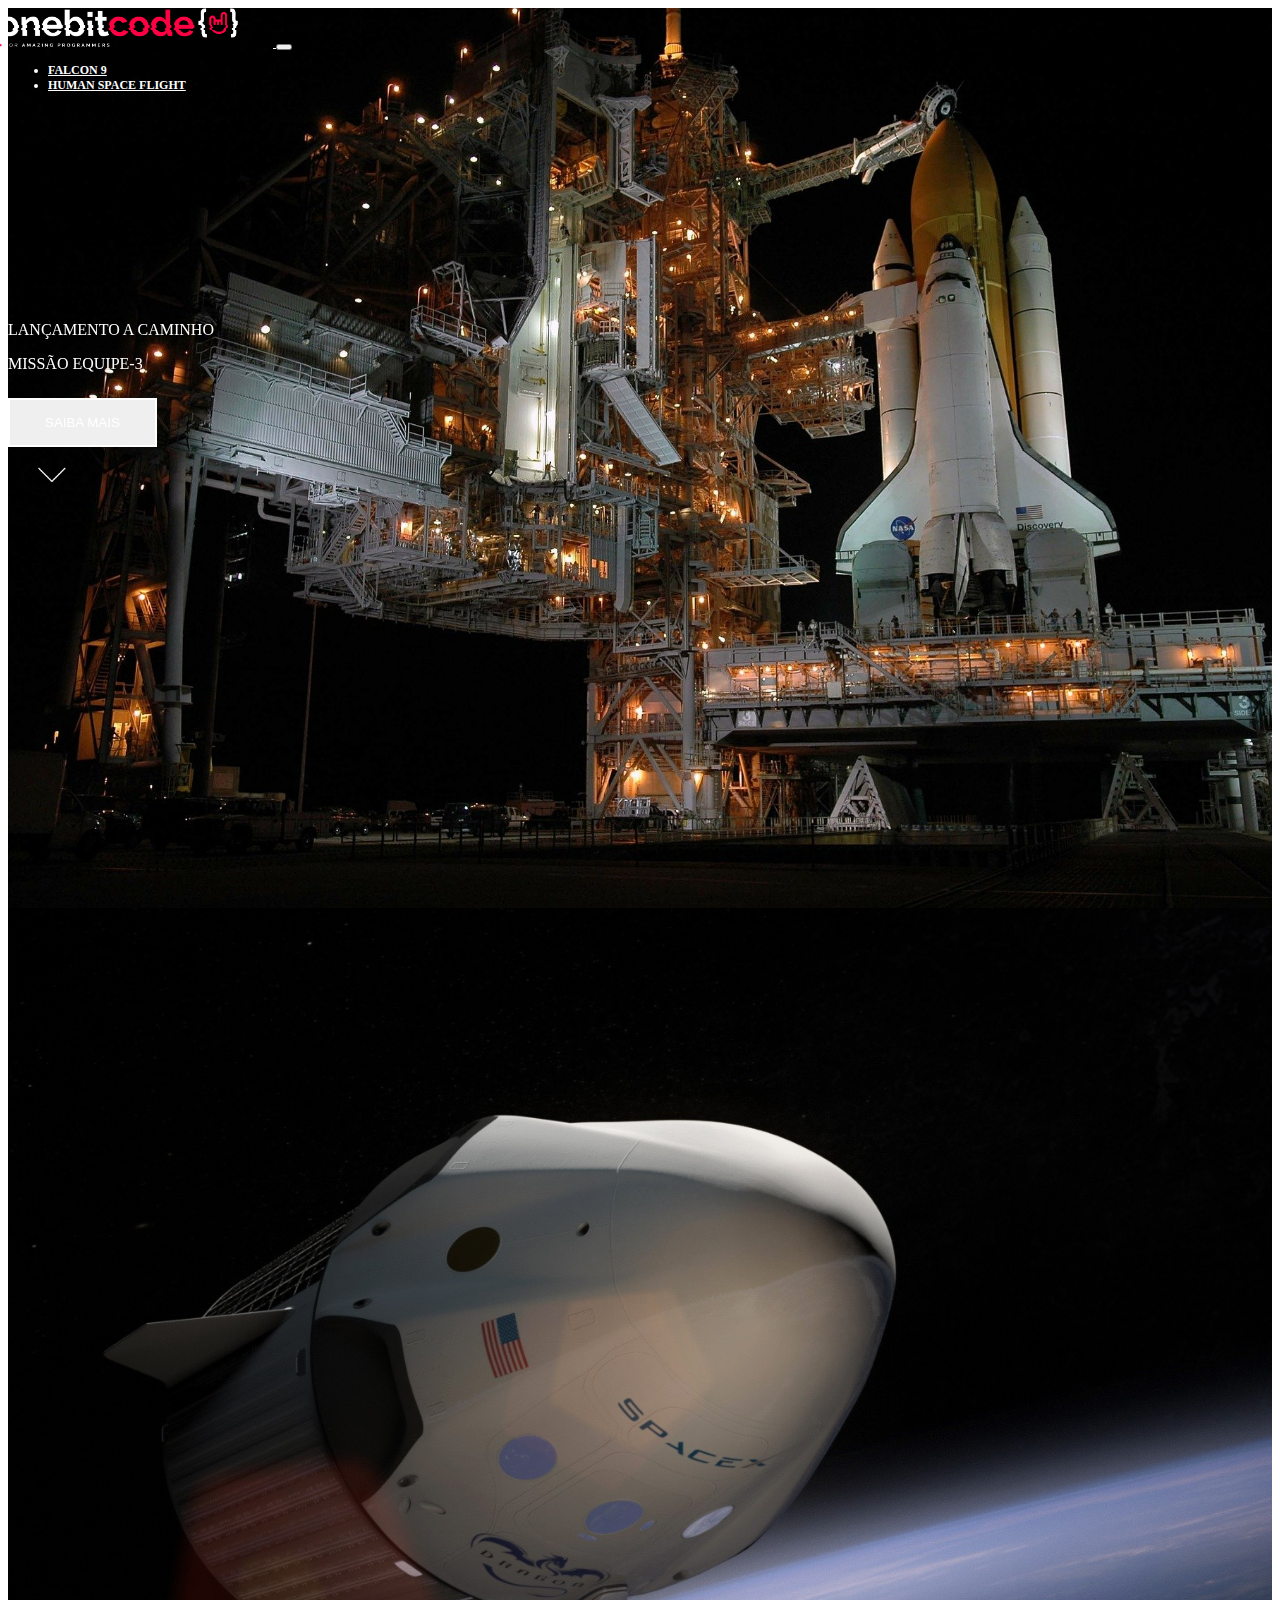
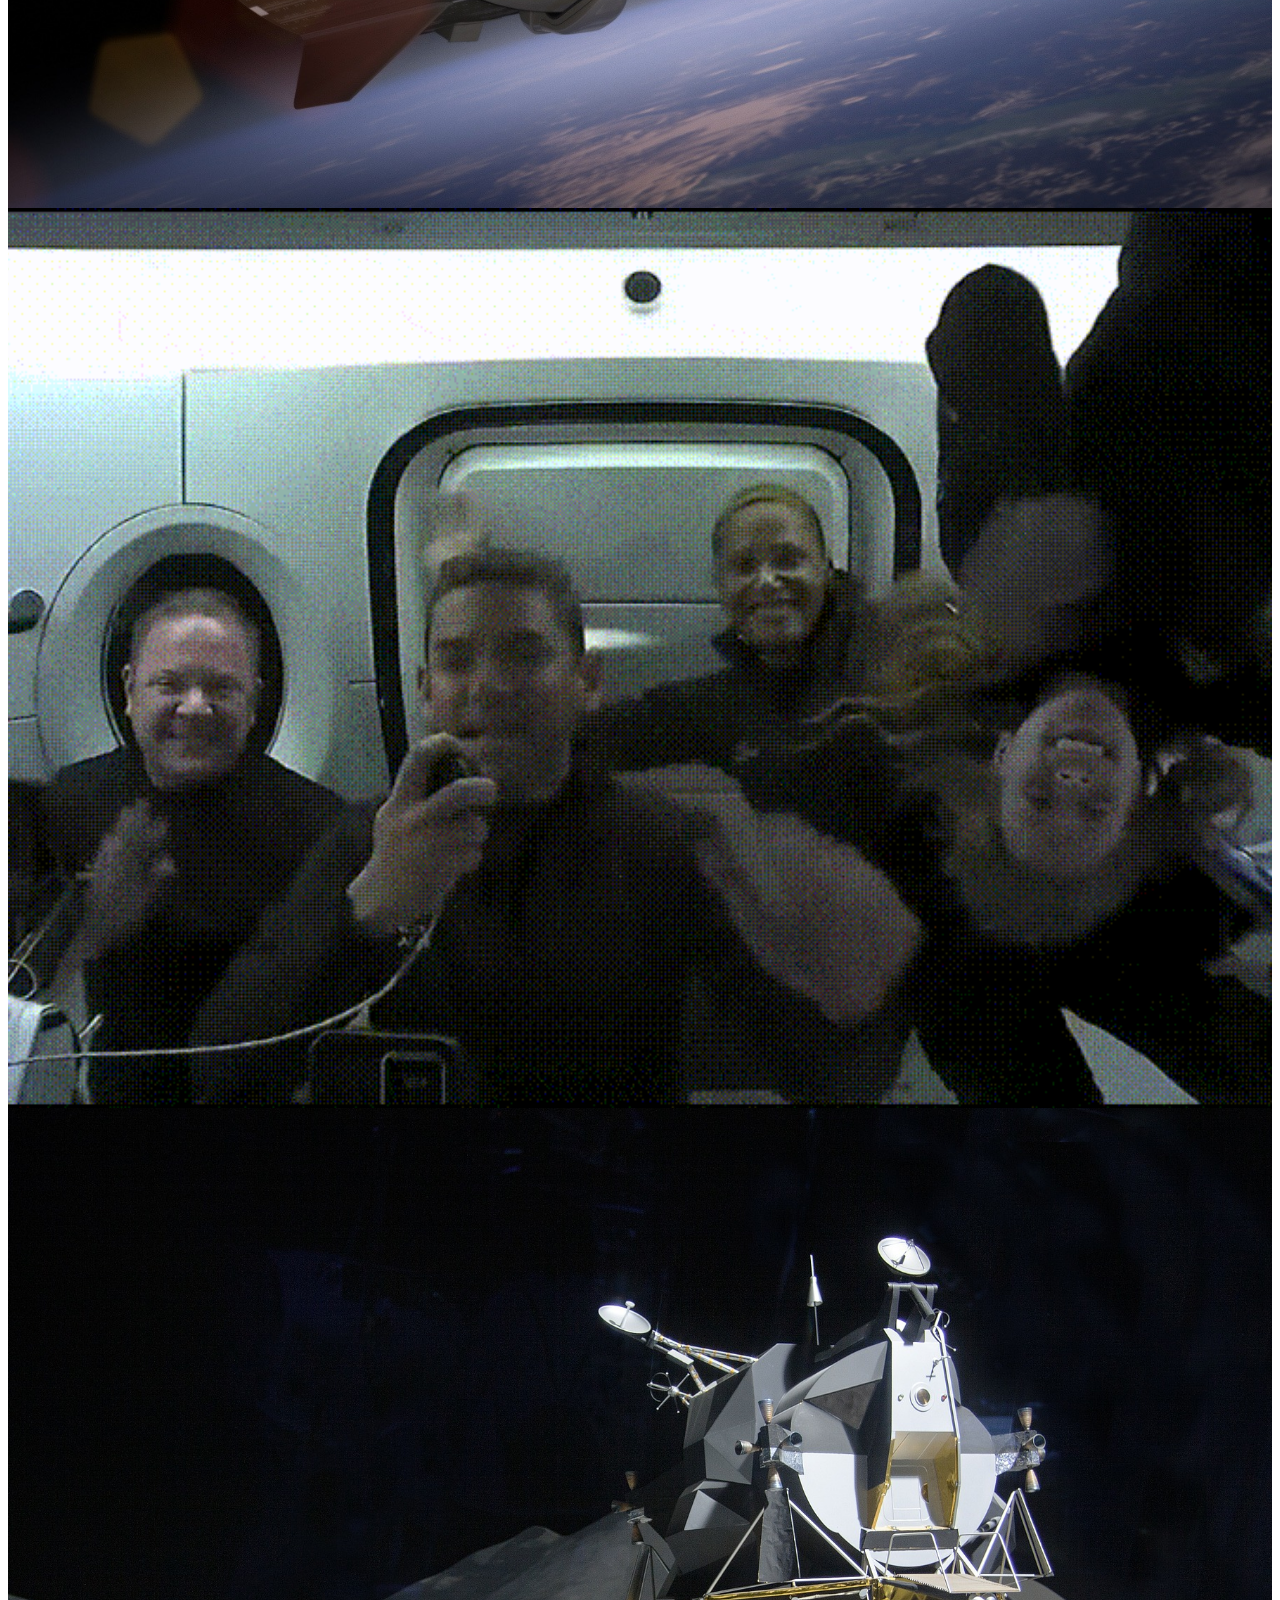
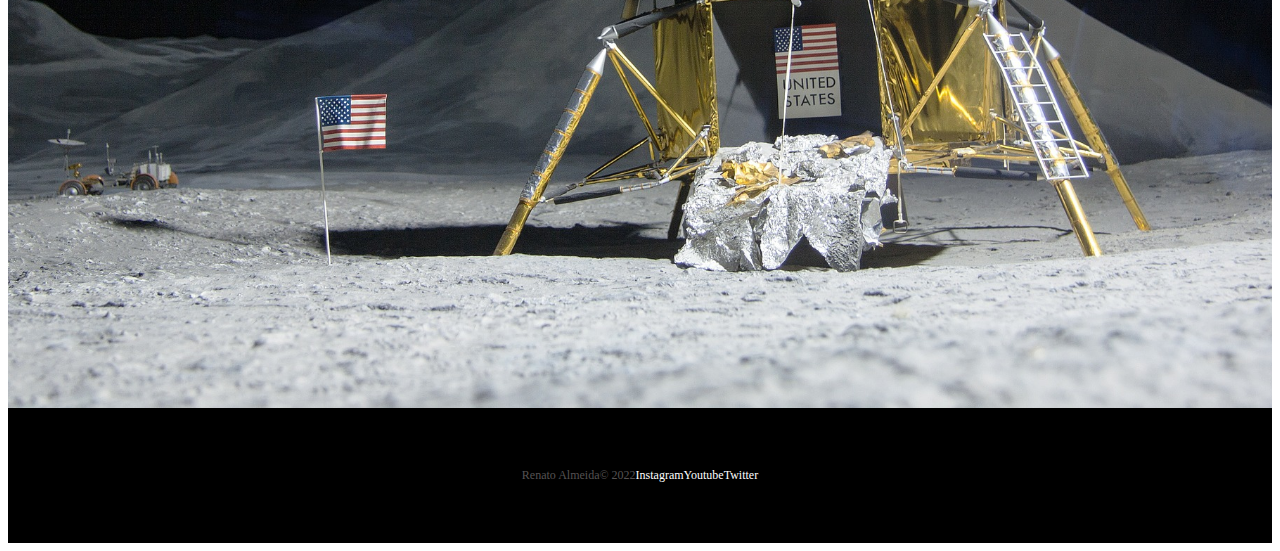
<file: projeto_final/index.html>
<!DOCTYPE html>
<html lang="pt-br">

<head>
  <meta charset="UTF-8">
  <meta http-equiv="X-UA-Compatible" content="IE=edge">
  <meta name="viewport" content="width=device-width, initial-scale=1.0">

  <!-- Bootstrap css -->
  <link href="https://cdn.jsdelivr.net/npm/bootstrap@5.1.3/dist/css/bootstrap.min.css" rel="stylesheet"
    integrity="sha384-1BmE4kWBq78iYhFldvKuhfTAU6auU8tT94WrHftjDbrCEXSU1oBoqyl2QvZ6jIW3" crossorigin="anonymous">

  <!-- Lib Text css-->
  <link rel="stylesheet" href="https://unpkg.com/aos@next/dist/aos.css" />

  <!-- Favicon -->
  <link rel="shortcut icon" href="./src/img/favicon.png" type="image/x-icon">

  <!-- CSS -->
  <link rel="stylesheet" href="./css/style.css">

  <title>Projeto OnebitX - Falcon9</title>
</head>

<body>

  <div class="container-fluid container00 container01">
    <div class="container">
      <header class="header">
        <nav class="navbar navbar-expand-lg navbar-dark bg-transparent pt-4">
          <div class="container-fluid">
            <a class="navbar-brand" href="./index.html">
              <img src="./src/img/logo-obc-2021-darkbg.png" alt="logoOneBitCode" class="logoPc">
            </a>
            <button class="navbar-toggler" type="button" data-bs-toggle="collapse" data-bs-target="#navbarNav"
              aria-controls="navbarNav" aria-expanded="false" aria-label="Toggle navigation">
              <span class="navbar-toggler-icon"></span>
            </button>
            <div class="collapse navbar-collapse" id="navbarNav">
              <ul class="navbar-nav">
                <li class="nav-item">
                  <a class="nav-link active" aria-current="page" href="./falcon9.html" id="navItem">FALCON 9</a>
                </li>
                <li class="nav-item">
                  <a class="nav-link active" href="./humanSpace.html" id="navItem">HUMAN SPACE FLIGHT</a>
                </li>
              </ul>
            </div>
          </div>
        </nav>
      </header>
    </div>

    <div class="container titlePadding" data-aos="fade-up" data-aos-duration="1500">
      <p class="h5" id="launchComing">LANÇAMENTO A CAMINHO</p>

      <p class="h1 mediumTitle">MISSÃO EQUIPE-3</p>

      <button type="button" id="button" class="btn btn-outline-light mt-5">SAIBA MAIS</button>

      <div class="container text-center">
        <img src="./src/img/home/arrowDown.gif" alt="arrow down" class="arrowDown">
      </div>
    </div>
  </div>

  <div class="container-fluid container00 container02">
    <div class="container titlePadding" data-aos="fade-right" data-aos-duration="1500">
      <p class="h5" id="launchComing">MISSÃO CONCLUÍDA</p>

      <p class="h1 shortTitle">MISSÃO EQUIPE-2 RETORNOU PARA A TERRA</p>

      <button type="button" id="button" class="btn btn-outline-light mt-5">SAIBA MAIS</button>
    </div>

  </div>

  <div class="container-fluid container00 container03">
    <div class="container titlePadding" data-aos="fade-down" data-aos-duration="1500">
      <p class="h5" id="launchComing">MISSÃO CONCLUÍDA</p>

      <p class="h1 shortTitle">DRAGON RETORNOU PARA A TERRA</p>

      <button type="button" id="button" class="btn btn-outline-light mt-5">SAIBA MAIS</button>
    </div>

  </div>

  <div class="container-fluid container00 container04">
    <div class="container titlePadding" data-aos="fade-down-right" data-aos-duration="1500">
      <p class="h1 mediumTitle">STARSHIP POUSA ASTRONAUTAS DA NASA NA LUA</p>

      <button type="button" id="button" class="btn btn-outline-light mt-5">SAIBA MAIS</button>
    </div>

  </div>

  <footer class="container-fluid footer">
    <span class="me-4 copyRCA">Renato Almeida&copy; 2022</span>
    <a href="https://www.instagram.com/renatomocano" target="blank" class="me-4">Instagram</a>
    <a href="https://https://www.youtube.com/channel/UCLMmzzvyZ35fTzHtnWIivVg" target="blank" class="me-4">Youtube</a>
    <a href="https://https://twitter.com/mocanoplays" target="blank">Twitter</a>
  </footer>

  <!-- Bootstrap JS -->
  <script src="https://cdn.jsdelivr.net/npm/bootstrap@5.1.3/dist/js/bootstrap.bundle.min.js"
    integrity="sha384-ka7Sk0Gln4gmtz2MlQnikT1wXgYsOg+OMhuP+IlRH9sENBO0LRn5q+8nbTov4+1p"
    crossorigin="anonymous"></script>

  <!-- Lib Text Script -->
  <script src="https://unpkg.com/aos@next/dist/aos.js"></script>
  <script>
    AOS.init();
  </script>
</body>

</html>
</file>
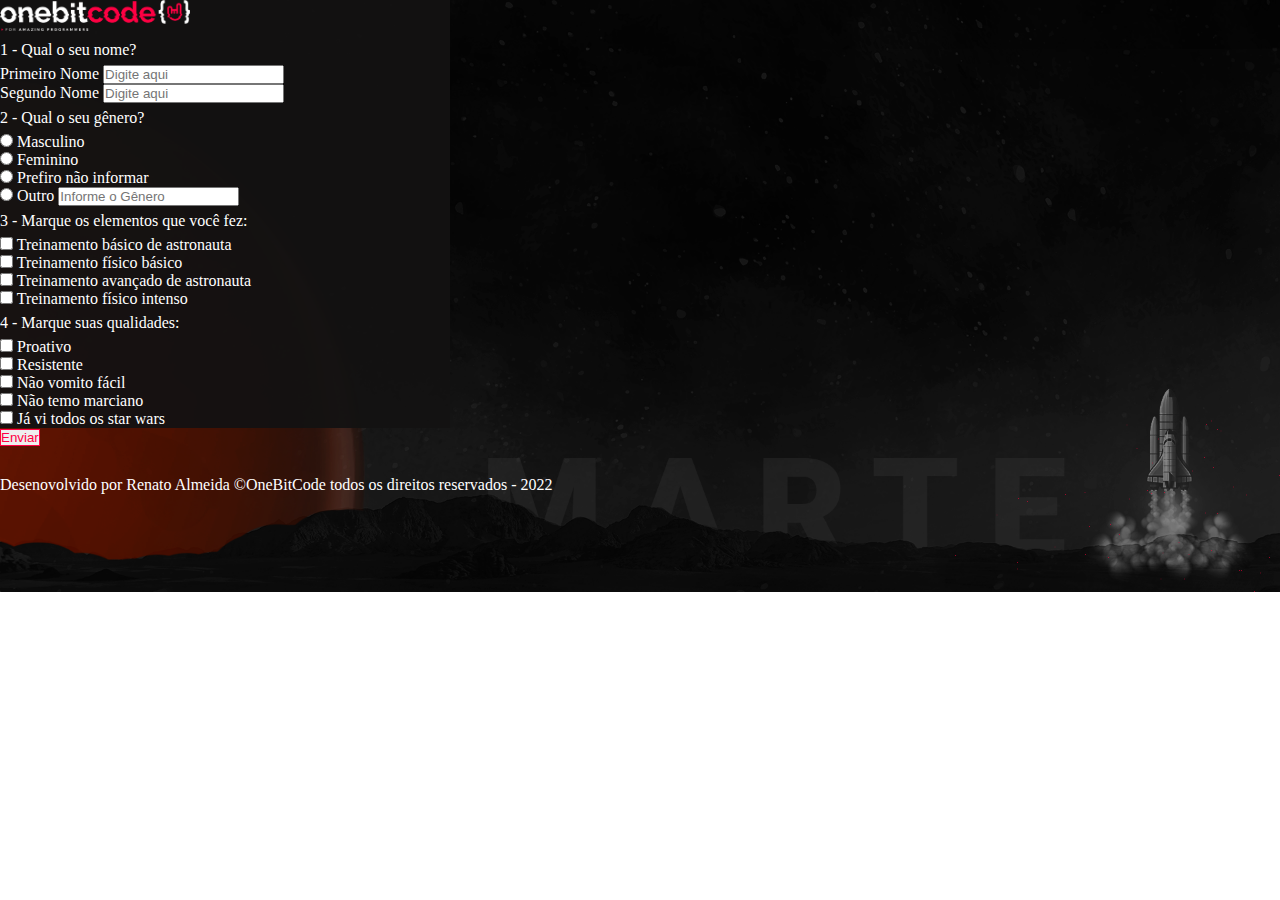
<file: exercicios/exercicio1/index.html>
<!DOCTYPE html>
<html lang="pt-br">

<head>
  <meta charset="UTF-8">
  <meta http-equiv="X-UA-Compatible" content="IE=edge">
  <meta name="viewport" content="width=device-width, initial-scale=1.0">
  <title>Exercício 1 - Landing Page</title>

  <!-- CSS Bootstrap  -->
  <link href="https://cdn.jsdelivr.net/npm/bootstrap@5.1.3/dist/css/bootstrap.min.css" rel="stylesheet"
    integrity="sha384-1BmE4kWBq78iYhFldvKuhfTAU6auU8tT94WrHftjDbrCEXSU1oBoqyl2QvZ6jIW3" crossorigin="anonymous">

  <!-- Style CSS  -->
  <link rel="stylesheet" href="./css/style.css">

  <!-- Favicon  -->
  <link rel="shortcut icon" href="./src/img/FAVICON-SPACEX.png type=" image/x-icon">

</head>

<body class="py-5" background="./src/img/backgroundLp.png">
  <div class="container px-4 container1">

    <!-- Logo  -->
    <div class="text-center">
      <img class="img-fluid topLogo mt-4 mb-3" src="./src/img/logoOneBitDark.png" alt="Logotipo">
    </div>

    <p class="paragraph">1 - Qual o seu nome?</p>

    <div class="input-group mb-3">
      <span class="input-group-text" id="basic-addon1">Primeiro Nome</span>
      <input type="text" class="form-control" placeholder="Digite aqui" aria-label="Username"
        aria-describedby="basic-addon1">
    </div>
    <div class="input-group mb-3">
      <span class="input-group-text" id="basic-addon1">Segundo Nome</span>
      <input type="text" class="form-control" placeholder="Digite aqui" aria-label="Username"
        aria-describedby="basic-addon1">
    </div>

    <p class="mt-3 paragraph">2 - Qual o seu gênero?</p>

    <div class="form-check">
      <input type="radio" class="form-check-input" name="flexRadioDefault" id="flexRadioDefault1">
      <label for="flexRadioDefault1" class="form-check-label">Masculino</label>
    </div>
    <div class="form-check">
      <input type="radio" class="form-check-input" name="flexRadioDefault" id="flexRadioDefault2">
      <label for="flexRadioDefault2" class="form-check-label">Feminino</label>
    </div>
    <div class="form-check">
      <input type="radio" class="form-check-input" name="flexRadioDefault" id="flexRadioDefault3">
      <label for="flexRadioDefault3" class="form-check-label">Prefiro não informar</label>
    </div>
    <div class="form-check">
      <input type="radio" class="form-check-input" name="flexRadioDefault" id="flexRadioDefault4">
      <label for="flexRadioDefault4" class="form-check-label">Outro</label>
      <input type="text" class="form-control" placeholder="Informe o Gênero" aria-label="Gender"
        aria-describedby="basic-addon1">
    </div>

    <p class="mt-3 paragraph">3 - Marque os elementos que você fez:</p>
    <div class="form-check form-switch">
      <input class="form-check-input" type="checkbox" role="switch" id="flexSwitchCheckDefault">
      <label class="form-check-label" for="flexSwitchCheckDefault">Treinamento básico de astronauta</label>
    </div>
    <div class="form-check form-switch">
      <input class="form-check-input" type="checkbox" role="switch" id="flexSwitchCheckDefault">
      <label class="form-check-label" for="flexSwitchCheckDefault">Treinamento físico básico</label>
    </div>
    <div class="form-check form-switch">
      <input class="form-check-input" type="checkbox" role="switch" id="flexSwitchCheckDefault">
      <label class="form-check-label" for="flexSwitchCheckDefault">Treinamento avançado de astronauta</label>
    </div>
    <div class="form-check form-switch">
      <input class="form-check-input" type="checkbox" role="switch" id="flexSwitchCheckDefault">
      <label class="form-check-label" for="flexSwitchCheckDefault">Treinamento físico intenso</label>
    </div>

    <p class="mt-3 paragraph">4 - Marque suas qualidades:</p>
    <div class="form-check form-check-inline">
      <input class="form-check-input" type="checkbox" id="inlineCheckbox1" value="option1">
      <label class="form-check-label" for="inlineCheckbox1">Proativo</label>
    </div>
    <div class="form-check form-check-inline">
      <input class="form-check-input" type="checkbox" id="inlineCheckbox2" value="option2">
      <label class="form-check-label" for="inlineCheckbox2">Resistente</label>
    </div>
    <div class="form-check form-check-inline">
      <input class="form-check-input" type="checkbox" id="inlineCheckbox2" value="option3">
      <label class="form-check-label" for="inlineCheckbox2">Não vomito fácil</label>
    </div>
    <div class="form-check form-check-inline">
      <input class="form-check-input" type="checkbox" id="inlineCheckbox2" value="option4">
      <label class="form-check-label" for="inlineCheckbox2">Não temo marciano</label>
    </div>
    <div class="form-check form-check-inline mb-3">
      <input class="form-check-input" type="checkbox" id="inlineCheckbox2" value="option5">
      <label class="form-check-label" for="inlineCheckbox2">Já vi todos os star wars</label>
    </div>
  </div>


  <div class="text-center">
    <button type="button" class="btn btn-outline-danger mt-3 mb-3 btnSend">Enviar</button>
  </div>

  <div class="container text-center footer">
    <p>Desenovolvido por Renato Almeida &copy;OneBitCode todos os direitos reservados - 2022</p>
  </div>

  <!-- JS Bootstrap -->
  <script src="https://cdn.jsdelivr.net/npm/bootstrap@5.1.3/dist/js/bootstrap.bundle.min.js"
    integrity="sha384-ka7Sk0Gln4gmtz2MlQnikT1wXgYsOg+OMhuP+IlRH9sENBO0LRn5q+8nbTov4+1p"
    crossorigin="anonymous"></script>
</body>

</html>
</file>
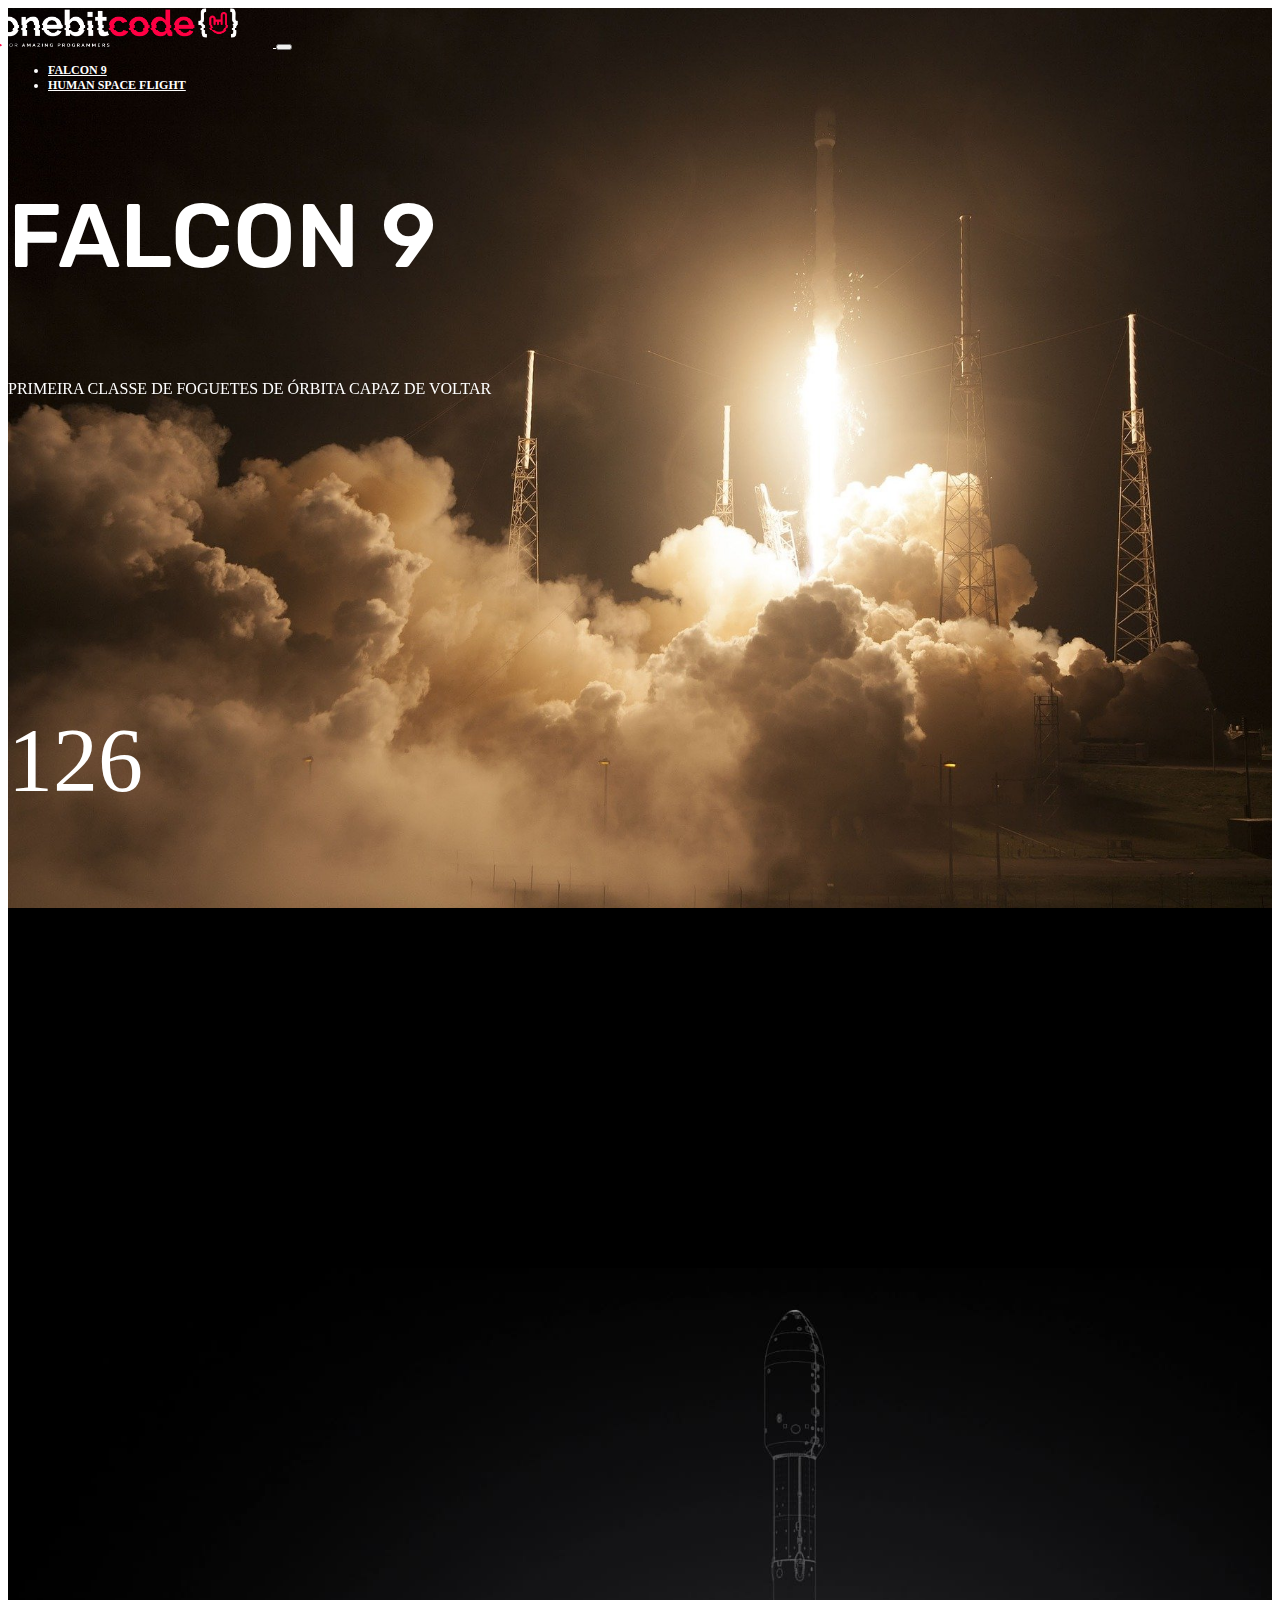
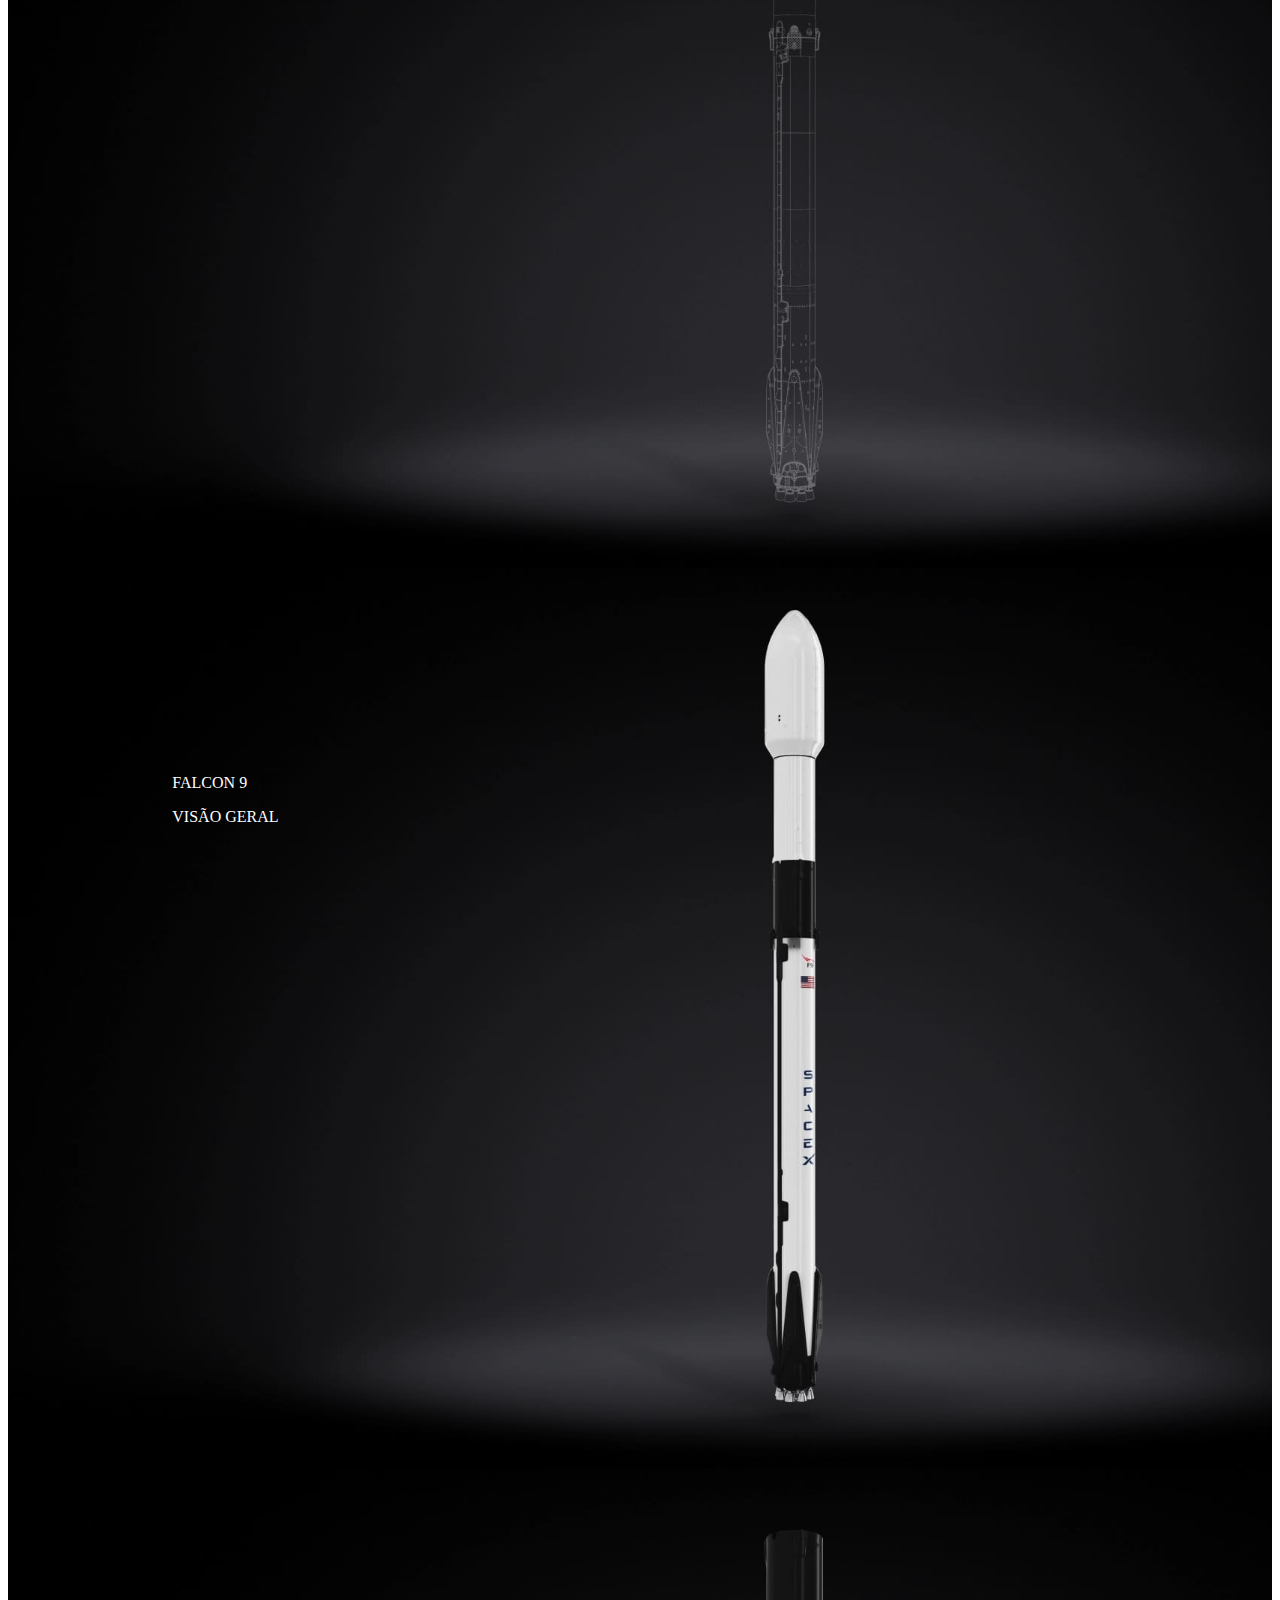
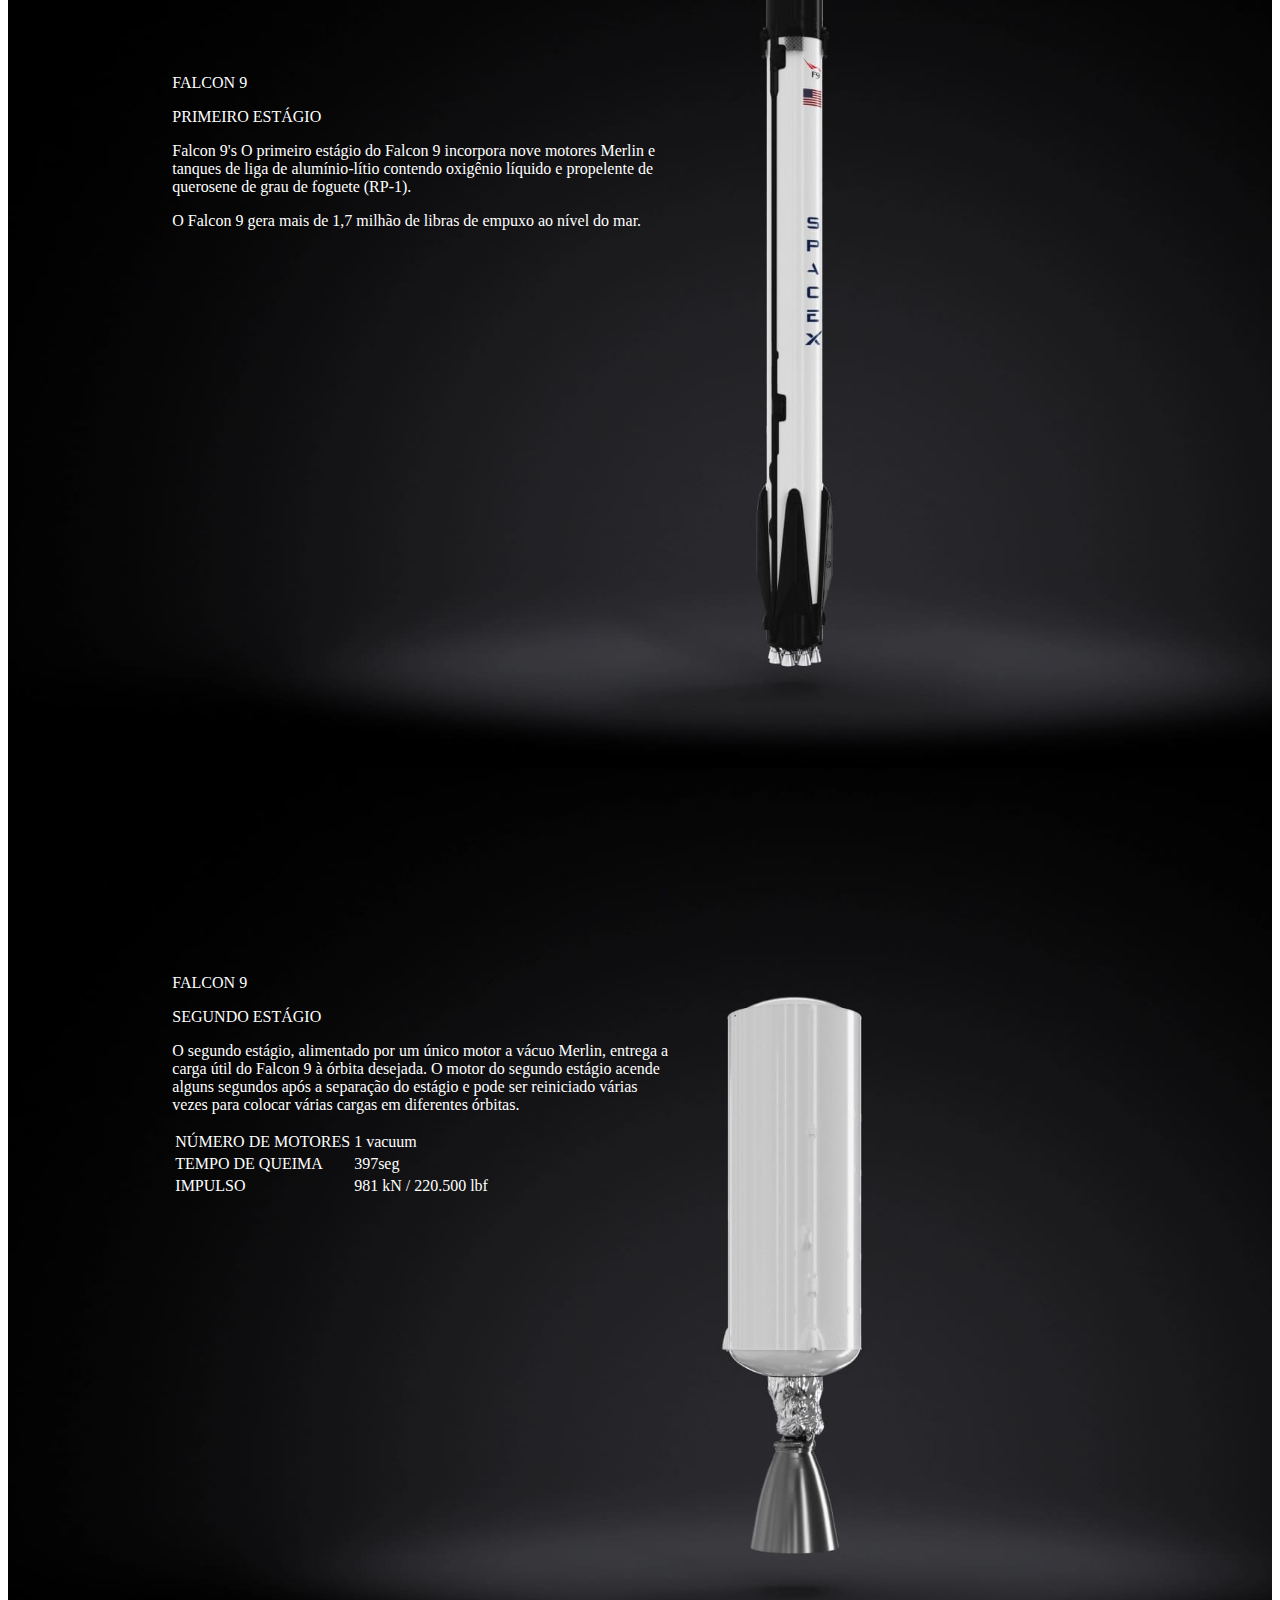
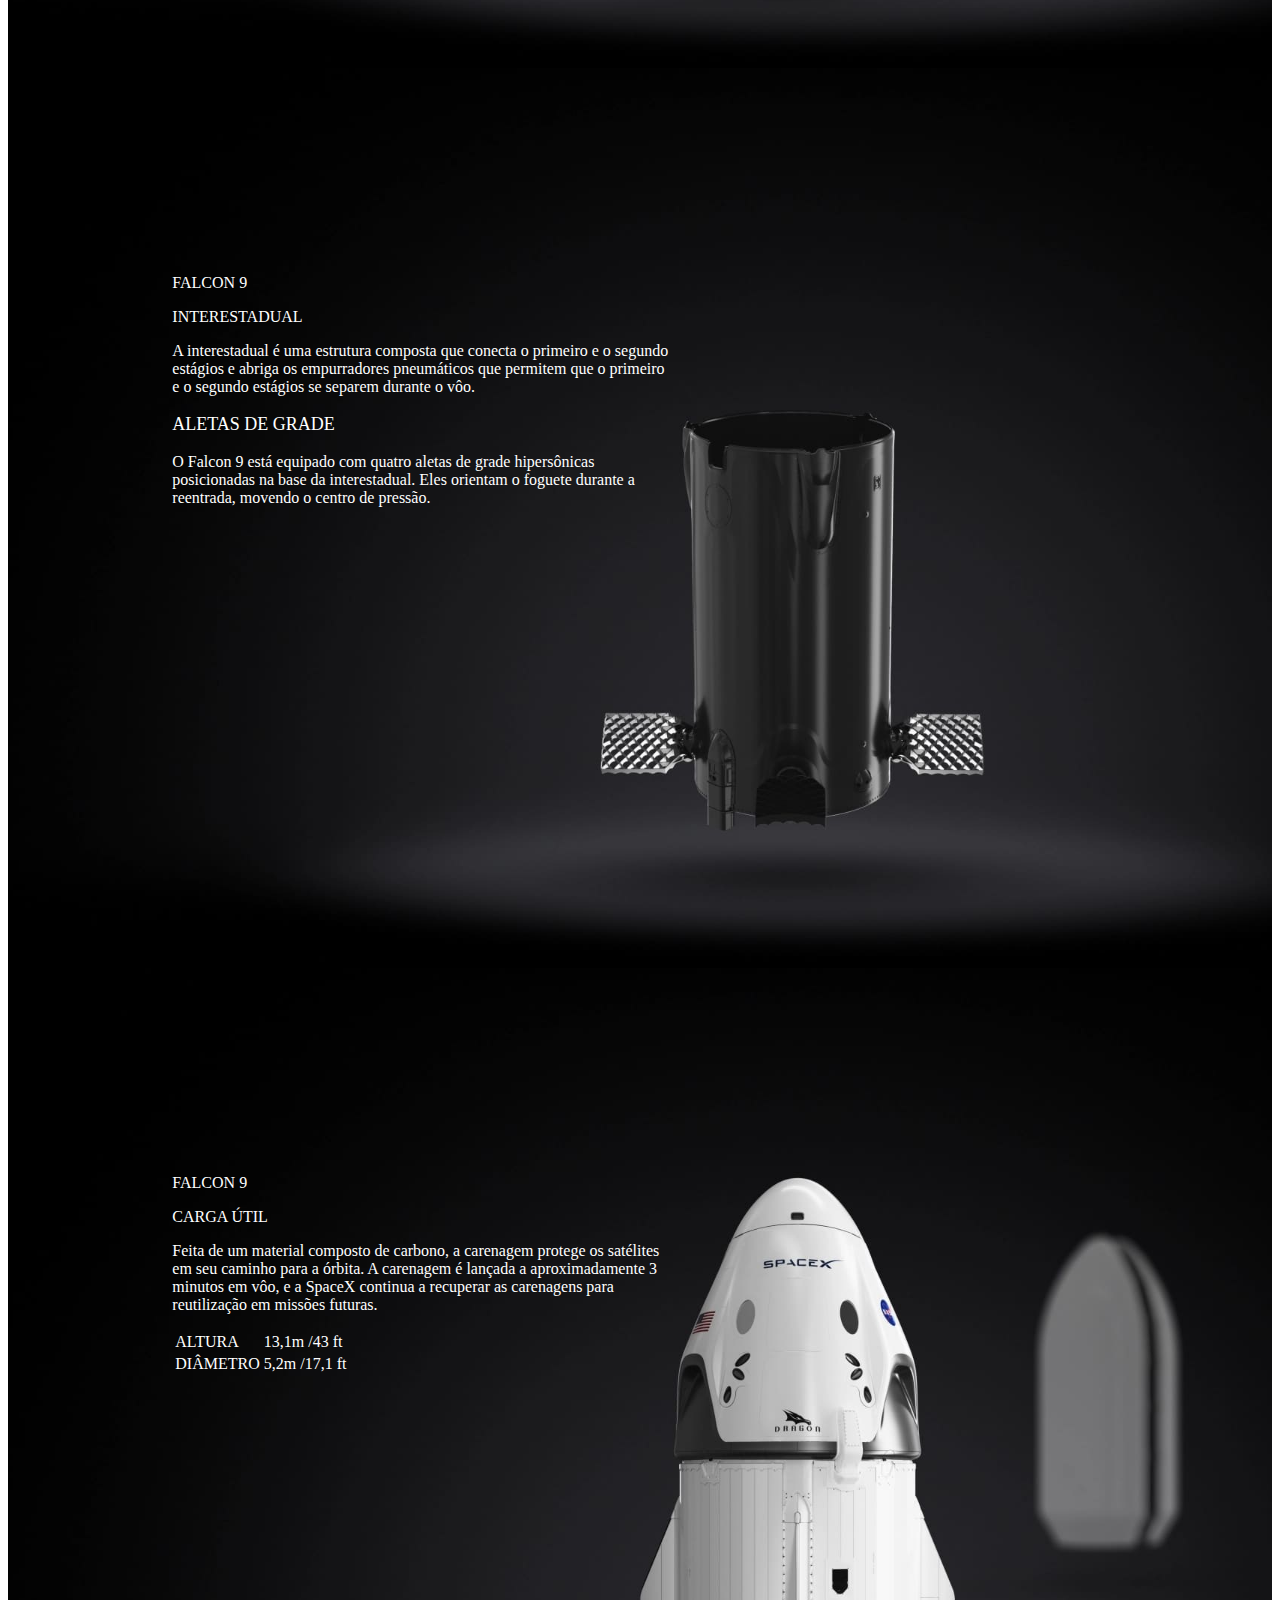
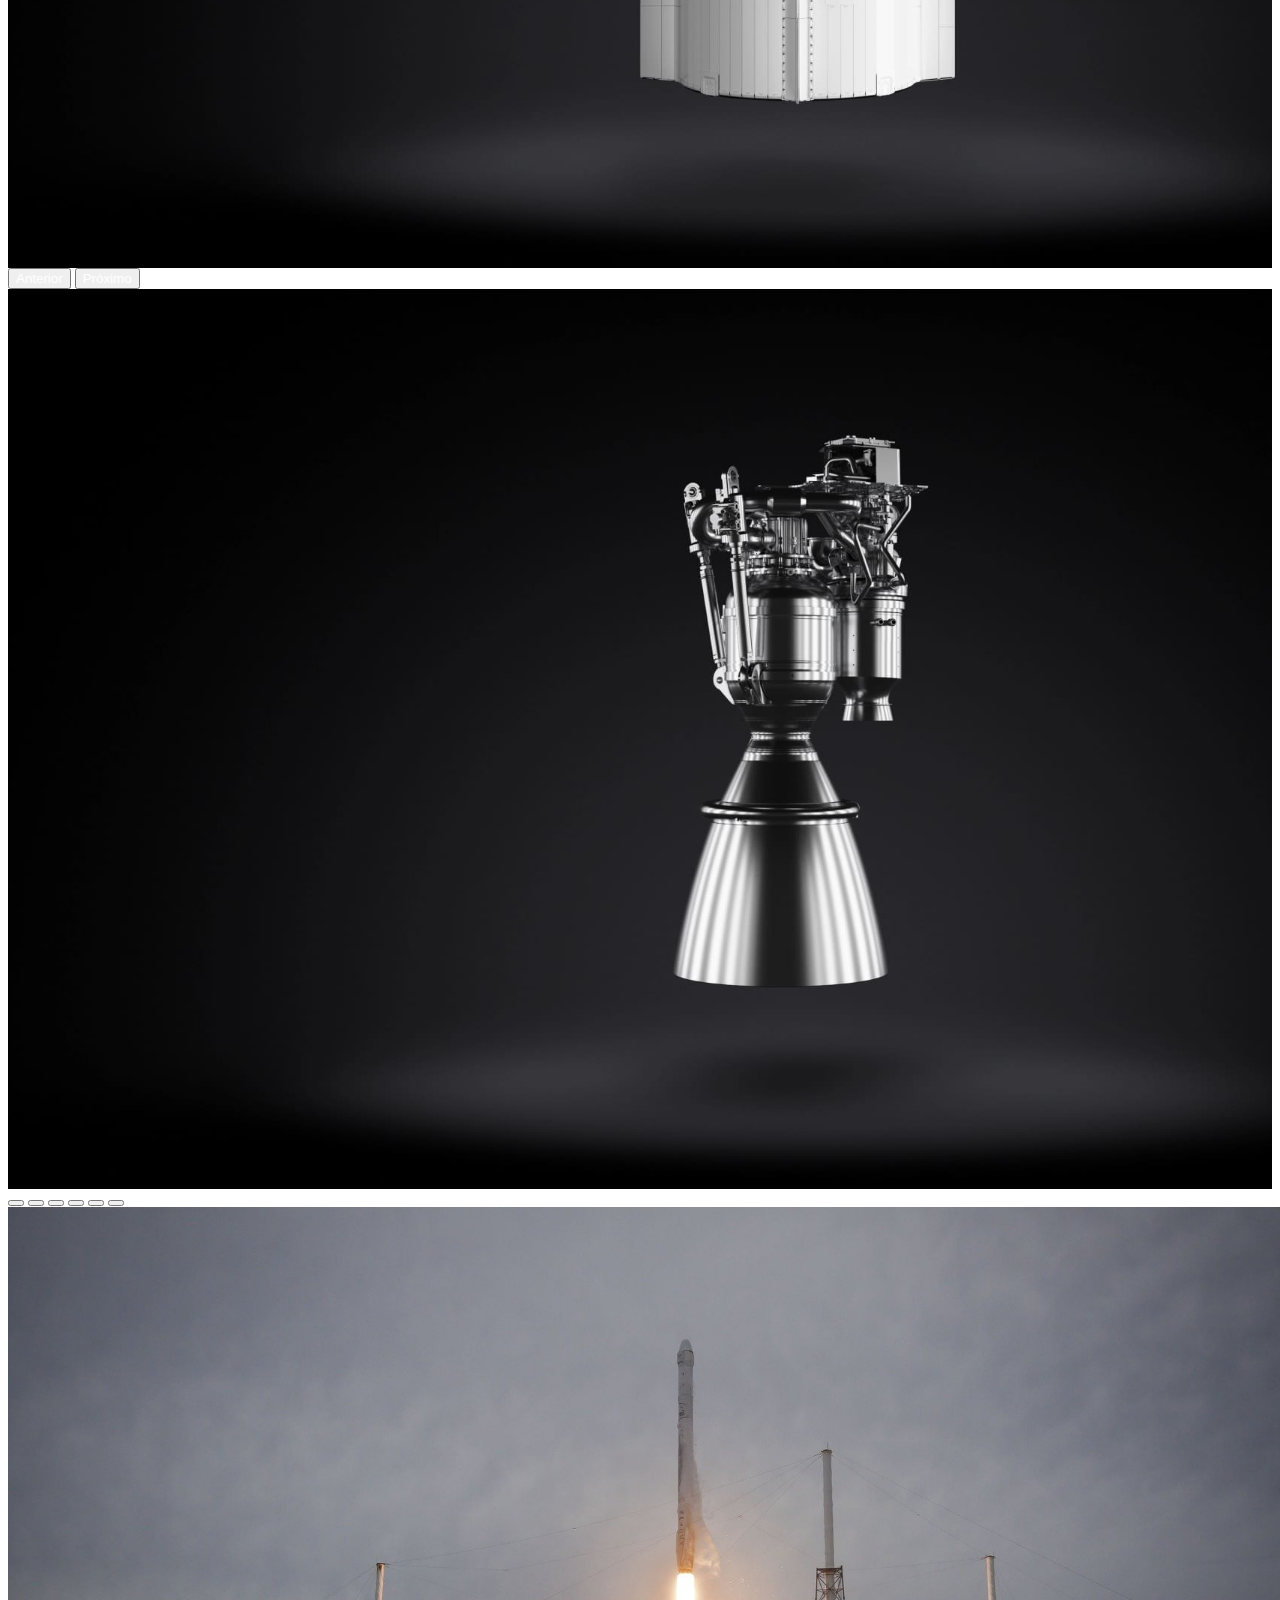
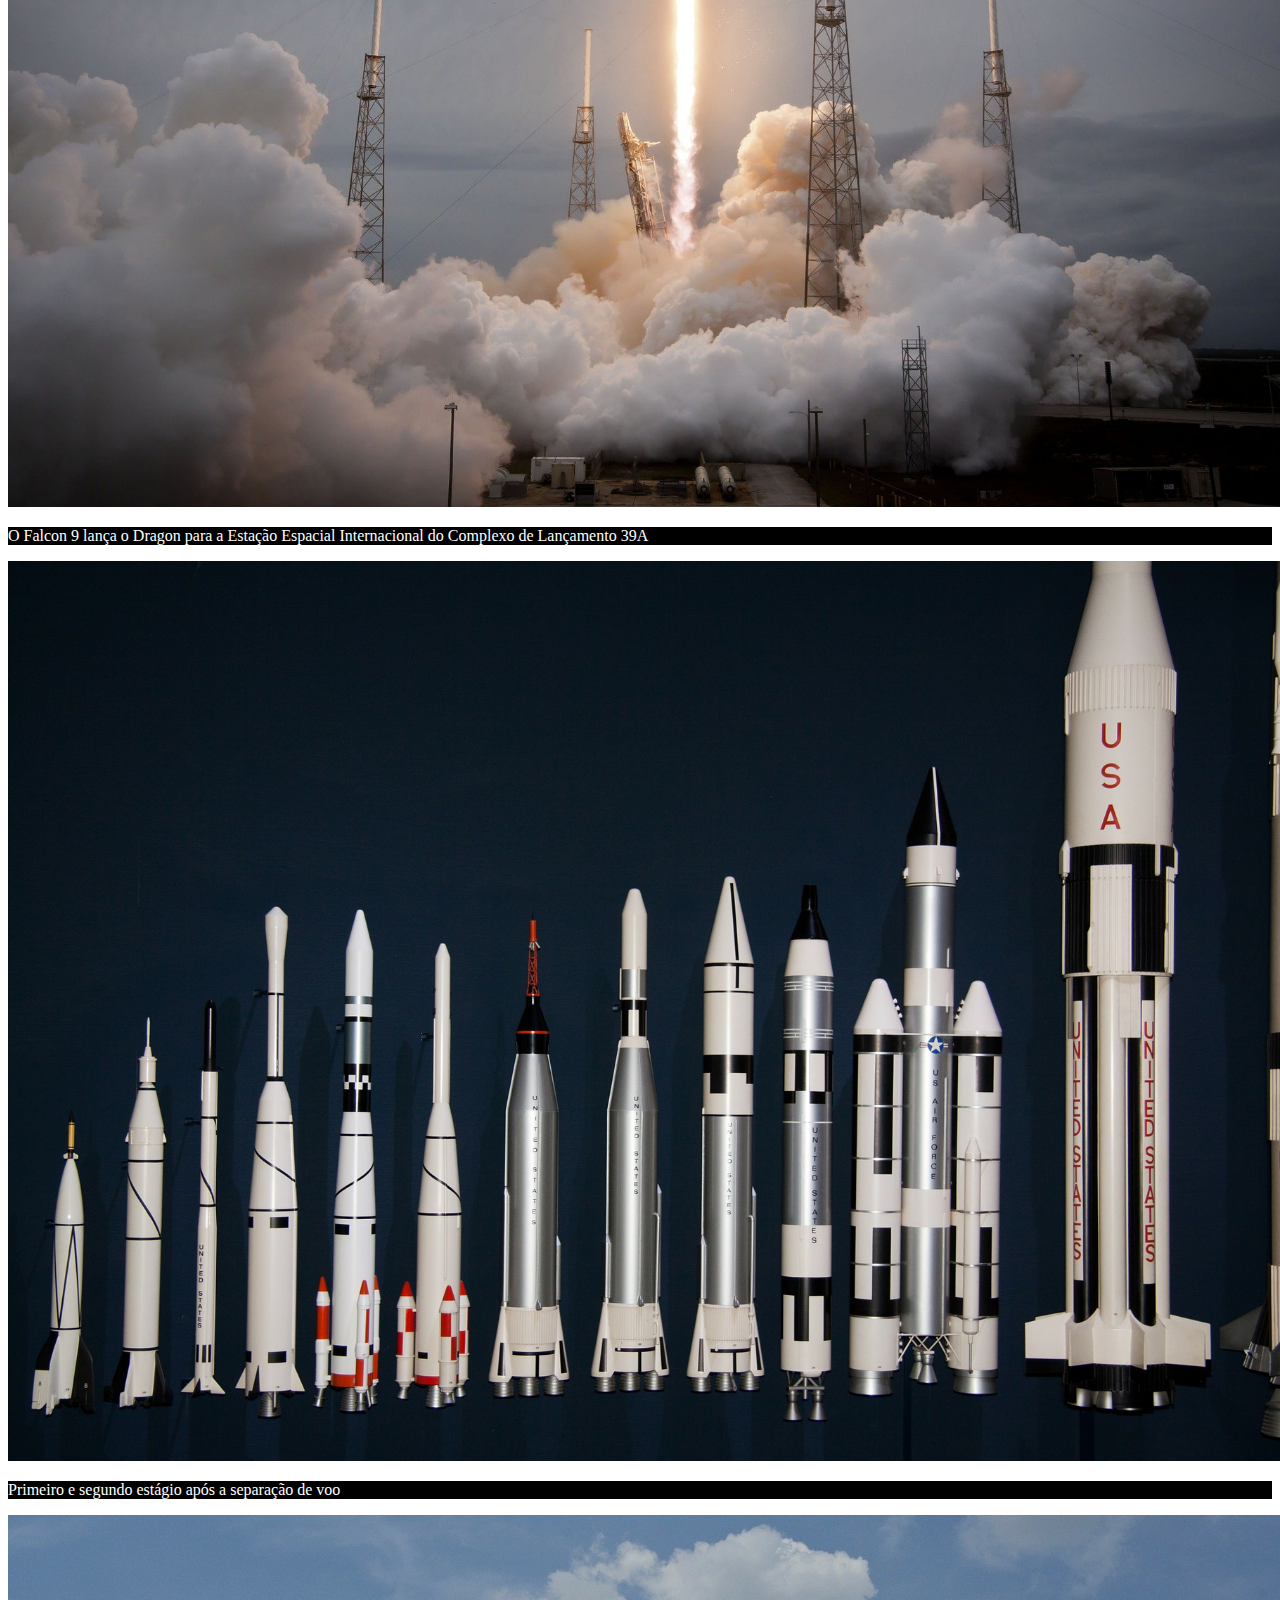
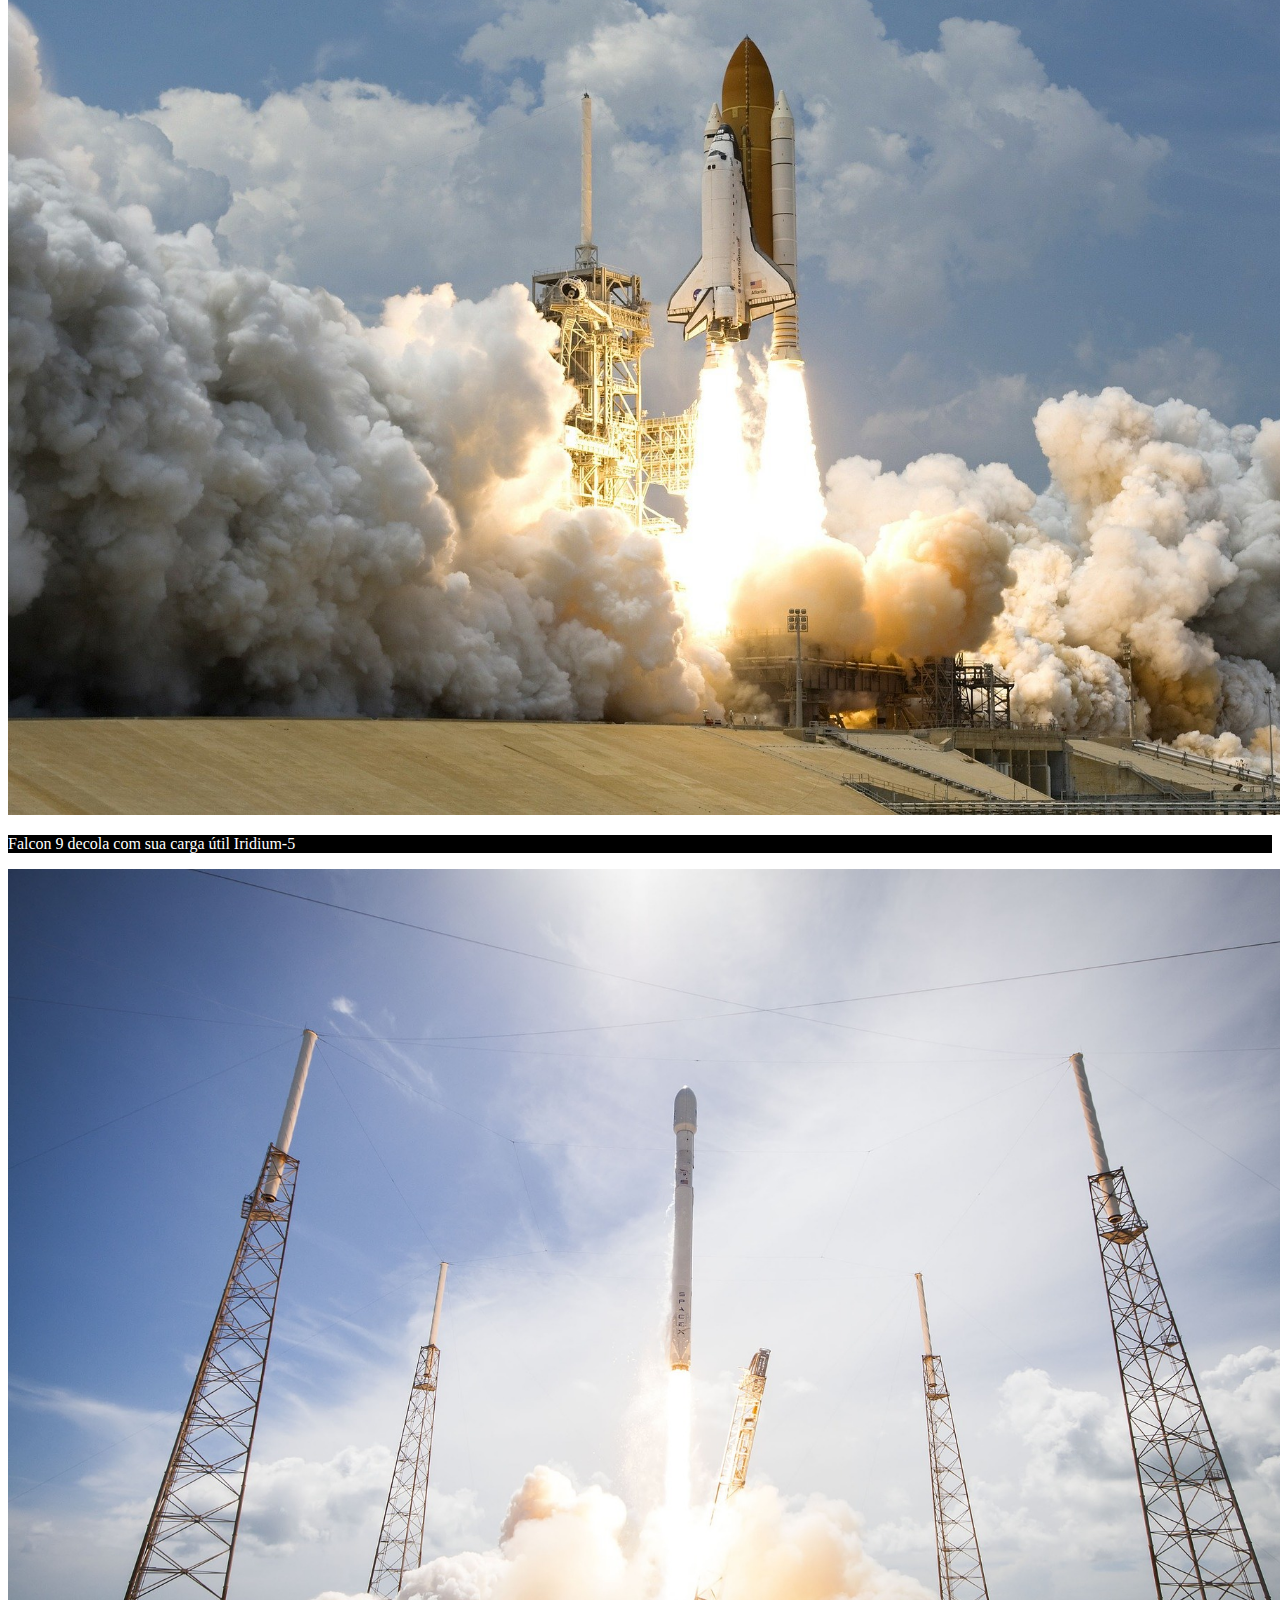
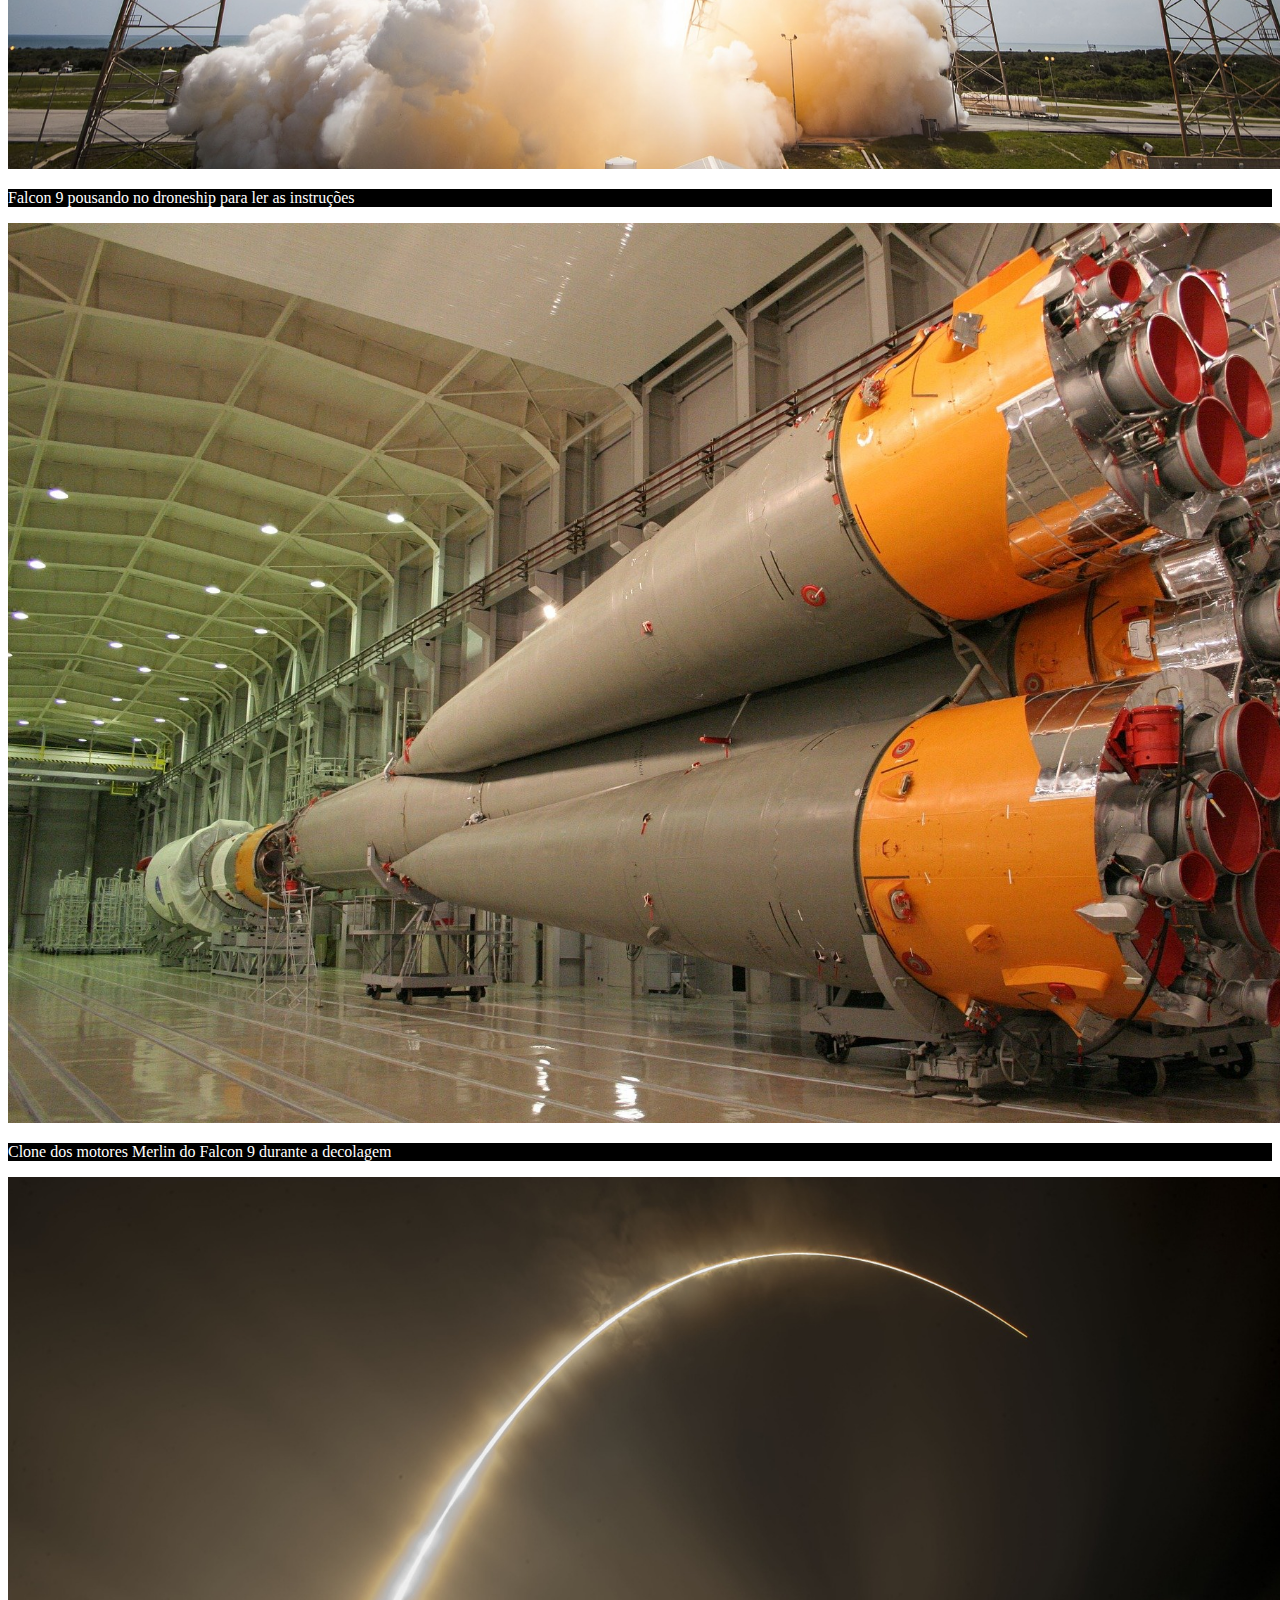
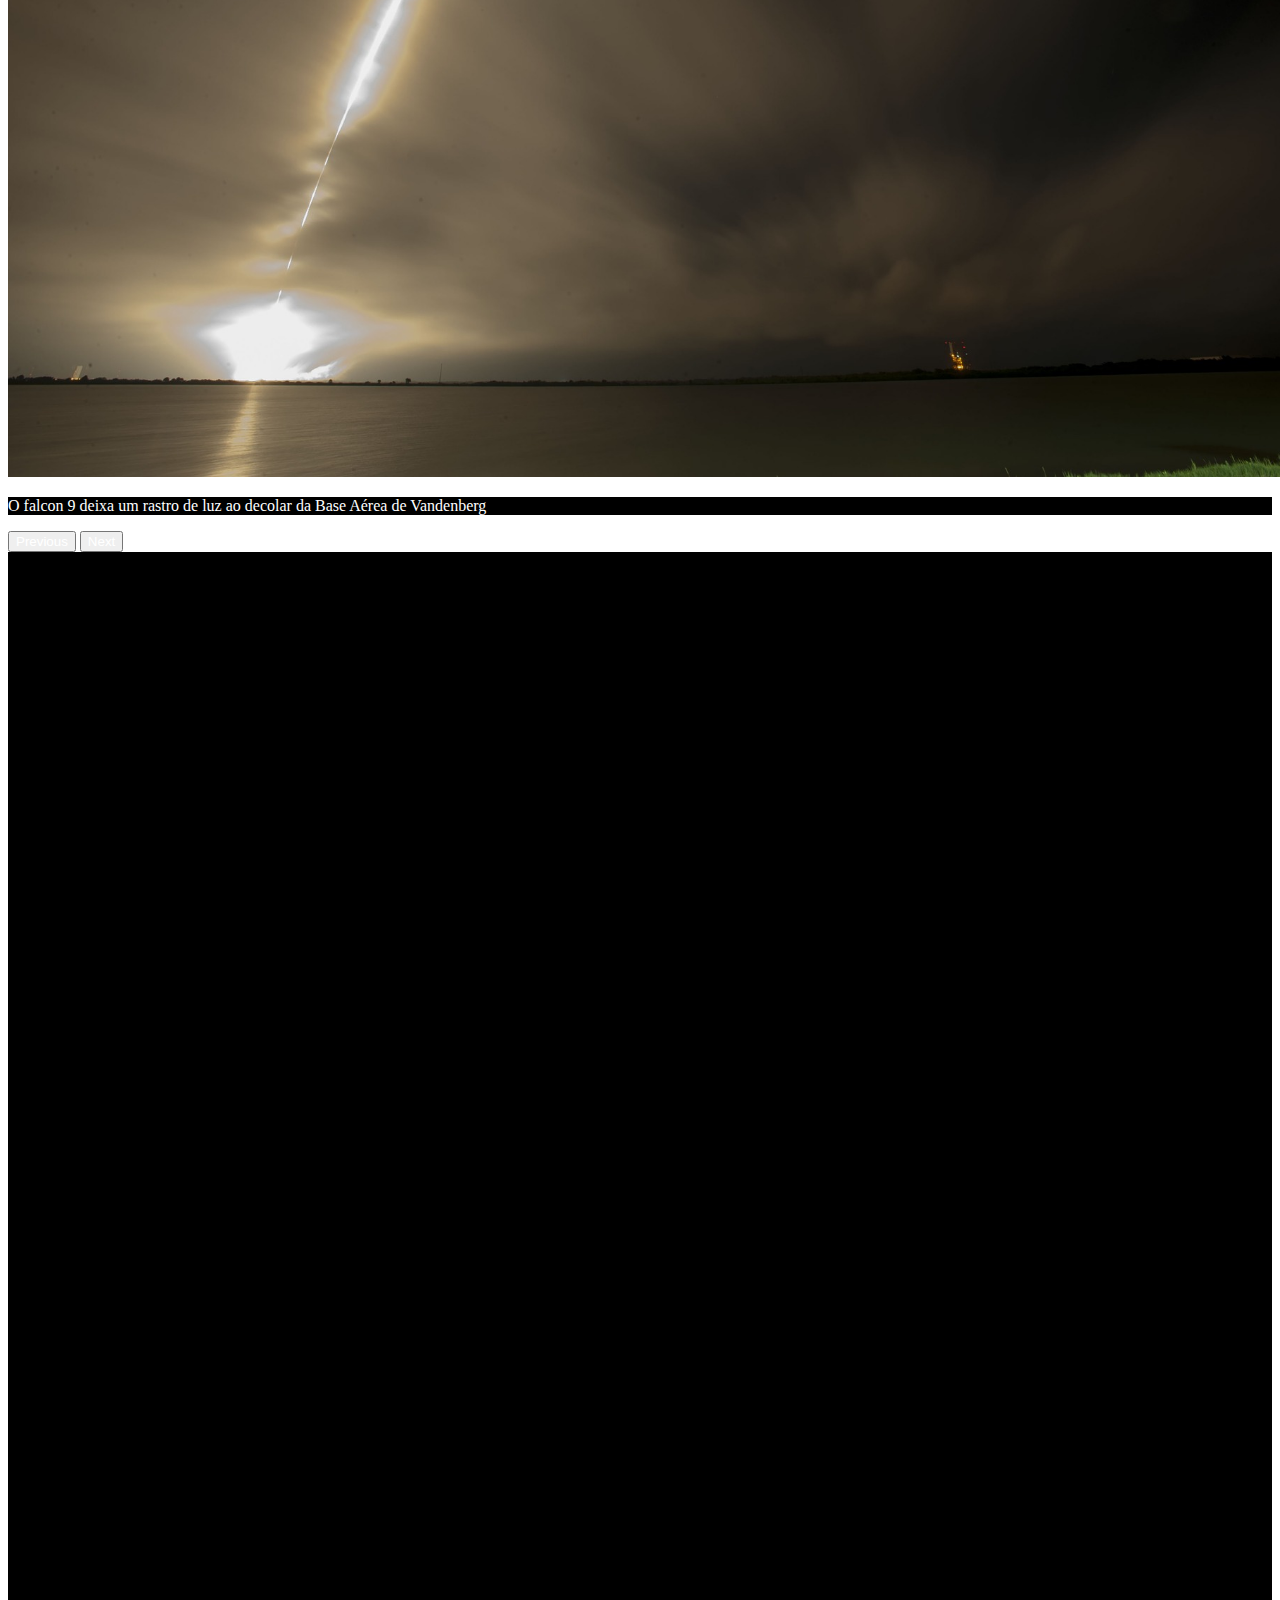
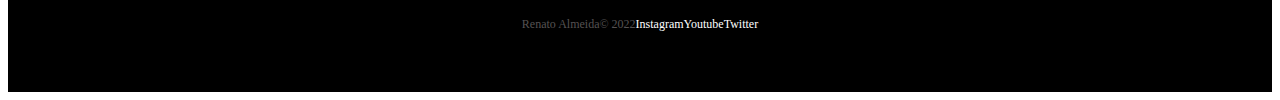
<file: projeto_final/falcon9.html>
<!DOCTYPE html>
<html lang="pt-br">

<head>
  <meta charset="UTF-8">
  <meta http-equiv="X-UA-Compatible" content="IE=edge">
  <meta name="viewport" content="width=device-width, initial-scale=1.0">

  <!-- Bootstrap css -->
  <link href="https://cdn.jsdelivr.net/npm/bootstrap@5.1.3/dist/css/bootstrap.min.css" rel="stylesheet"
    integrity="sha384-1BmE4kWBq78iYhFldvKuhfTAU6auU8tT94WrHftjDbrCEXSU1oBoqyl2QvZ6jIW3" crossorigin="anonymous">

  <!-- Lib Text css-->
  <link rel="stylesheet" href="https://unpkg.com/aos@next/dist/aos.css" />

  <!-- Favicon -->
  <link rel="shortcut icon" href="./src/img/favicon.png" type="image/x-icon">

  <!-- CSS -->
  <link rel="stylesheet" href="./css/style.css">

  <title>Projeto OnebitX - Home</title>
</head>

<body>

  <div class="container-fluid container00 container05">
    <div class="container">
      <header class="header">
        <nav class="navbar navbar-expand-lg navbar-dark bg-transparent pt-4">
          <div class="container-fluid">
            <a class="navbar-brand" href="./index.html">
              <img src="./src/img/logo-obc-2021-darkbg.png" alt="logoOneBitCode" class="logoPc">
            </a>
            <button class="navbar-toggler" type="button" data-bs-toggle="collapse" data-bs-target="#navbarNav"
              aria-controls="navbarNav" aria-expanded="false" aria-label="Toggle navigation">
              <span class="navbar-toggler-icon"></span>
            </button>
            <div class="collapse navbar-collapse" id="navbarNav">
              <ul class="navbar-nav">
                <li class="nav-item">
                  <a class="nav-link active" aria-current="page" href="./falcon9.html" id="navItem">FALCON 9</a>
                </li>
                <li class="nav-item">
                  <a class="nav-link active" href="./humanSpace.html" id="navItem">HUMAN SPACE FLIGHT</a>
                </li>
              </ul>
            </div>
          </div>
        </nav>
      </header>
    </div>

    <div class="container text-center titleContent" data-aos="fade-up" data-aos-duration="1500">
      <p class="h1 titleFalcon9">FALCON 9</p>

      <p class="h5 subtitleFalcon">PRIMEIRA CLASSE DE FOGUETES DE ÓRBITA CAPAZ DE VOLTAR</p>
    </div>
  </div>

  <div class="container-fluid numbers">
    <div class="row text-center">
      <div class="col-sm col1">
        <p class="h1 titleNumb" data-aos="flip-up" data-aos-duration="1100">126</p>

        <p class="subtitleNumb" data-aos="flip-up" data-aos-duration="1200">LANÇAMENTOS TOTAIS</p>
      </div>
      <div class="col">
        <p class="h1 titleNumb" data-aos="flip-left" data-aos-duration="1300">86</p>

        <p class="subtitleNumb" data-aos="flip-left" data-aos-duration="1400">DESEMBARQUES TOTAIS</p>
      </div>
      <div class="col-sm col3">
        <p class="h1 titleNumb" data-aos="flip-right" data-aos-duration="1500">68</p>

        <p class="subtitleNumb" data-aos="flip-right" data-aos-duration="1600">FOGUETES RECUPERADOS</p>
      </div>
    </div>
  </div>

  <div class="container-fluid container00 container06">
    <div class="container containerFalcon9Desc" data-aos="fade-right" data-aos-duration="1500">
      <p class="falcon9Desc">O Falcon 9 é um foguete reutilizável de dois estágios projetado e fabricado pela SpaceX
        para o transporte confiável e seguro de pessoas e cargas úteis para a órbita da Terra e além. Falcon 9 é o
        primeiro foguete reutilizável de classe orbital do mundo. A capacidade de reutilização permite que a
        SpaceX refile as partes mais caras do foguete, o que, por sua vez, reduz o custo do acesso ao espaço.</p>
    </div>
  </div>

  <div id="carouselExampleControls" class="carousel slide" data-bs-ride="carousel">
    <div class="carousel-inner">
      <div class="carousel-item active container00 carrossel01" data-bs-interval="1000000">
        <div class="container" id="overviewPosition">
          <p class="subtitleOverview">FALCON 9</p>

          <p class="h3 titleOverview">VISÃO GERAL</p>

          <table class="table" id="widthTable">
            <tbody>
              <tr data-aos="fade-right" data-aos-duration="1500">
                <td>ALTURA</td>
                <td class="text-end">70 m<span class="corEscuraTxt">/ 229.6 f</span></td>
              </tr>
              <tr data-aos="fade-right" data-aos-duration="1200">
                <td>DIAMETRO</td>
                <td class="text-end">3.7 m<span class="corEscuraTxt"> / 12 ft</span></td>
              </tr>
              <tr data-aos="fade-right" data-aos-duration="1500">
                <td>MASSA</td>
                <td class="text-end">549,054 kg<span class="corEscuraTxt"> / 1,207,920 lb</span></td>
              </tr>
              <tr data-aos="fade-right" data-aos-duration="1400">
                <td>CARGA MÁXIMA PARA LEO</td>
                <td class="text-end">22,800 kg<span class="corEscuraTxt"> / 50,265 lb</span></td>
              </tr>
              <tr data-aos="fade-right" data-aos-duration="1600">
                <td>CARGA MÁXIMA PARA GTO</td>
                <td class="text-end">8,300 kg<span class="corEscuraTxt"> / 18,300 lb</span></td>
              </tr>
              <tr data-aos="fade-right" data-aos-duration="1300">
                <td>CARGA MÁXIMA PARA MARTE</td>
                <td class="text-end">4,020 kg<span class="corEscuraTxt"> / 8,860 lb</span></td>
              </tr>
            </tbody>
          </table>
        </div>

      </div>

      <div class="carousel-item container00 carrossel02" data-bs-interval="1000000">
        <div class="container" id="overviewPosition">
          <p class="subtitleOverview">FALCON 9</p>

          <p class="h3 titleOverview">PRIMEIRO ESTÁGIO</p>

          <p>Falcon 9's O primeiro estágio do Falcon 9 incorpora nove motores Merlin e tanques de liga de
            alumínio-lítio contendo oxigênio líquido e propelente de querosene de grau de foguete (RP-1).</p>

          <p>O Falcon 9 gera mais de 1,7 milhão de libras de empuxo ao nível do mar.</p>
        </div>

      </div>

      <div class="carousel-item container00 carrossel03" data-bs-interval="1000000">
        <div class="container" id="overviewPosition">
          <p class="subtitleOverview">FALCON 9</p>

          <p class="h3 titleOverview">SEGUNDO ESTÁGIO</p>

          <p>O segundo estágio, alimentado por um único motor a vácuo Merlin, entrega a carga útil do Falcon
            9 à órbita desejada. O motor do segundo estágio acende alguns segundos após a separação do
            estágio e pode ser reiniciado várias vezes para colocar várias cargas em diferentes órbitas.</p>

          <table class="table" id="widthTable">
            <tbody>
              <tr>
                <td>NÚMERO DE MOTORES</td>
                <td class=" text-end">1 vacuum</td>
              </tr>
              <tr>
                <td>TEMPO DE QUEIMA</td>
                <td class=" text-end">397seg</td>
              </tr>
              <tr>
                <td>IMPULSO</td>
                <td class=" text-end">981 kN <span>/ 220.500 lbf</span></td>
              </tr>
            </tbody>
          </table>
        </div>

      </div>

      <div class="carousel-item container00 carrossel04" data-bs-interval="1000000">
        <div class="container" id="overviewPosition">
          <p class="subtitleOverview">FALCON 9</p>

          <p class="h3 titleOverview">INTERESTADUAL</p>

          <p>
            A interestadual é uma estrutura composta que conecta o primeiro e o segundo estágios e abriga os
            empurradores pneumáticos que permitem que o primeiro e o segundo estágios se separem durante o
            vôo.
          </p>
          <p style="font-size: 18px;">ALETAS DE GRADE</p>
          <p>
            O Falcon 9 está equipado com quatro aletas de grade hipersônicas posicionadas na base da
            interestadual. Eles orientam o foguete durante a reentrada, movendo o centro de pressão.
          </p>
        </div>

      </div>

      <div class="carousel-item container00 carrossel05" data-bs-interval="1000000">
        <div class="container" id="overviewPosition">
          <p class="subtitleOverview">FALCON 9</p>

          <p class="h3 titleOverview">CARGA ÚTIL</p>
          <p>
            Feita de um material composto de carbono, a carenagem protege os satélites em seu caminho para a
            órbita. A carenagem é lançada a aproximadamente 3 minutos em vôo, e a SpaceX continua a
            recuperar as carenagens para reutilização em missões futuras.
          </p>
          <table class="table" id="widthTable">
            <tbody>
              <tr>
                <td>ALTURA</td>
                <td class=" text-end">13,1m <span>/43 ft</span></td>
              </tr>
              <tr>
                <td>DIÂMETRO</td>
                <td class=" text-end">5,2m <span>/17,1 ft</span></td>
              </tr>
            </tbody>
          </table>
        </div>

      </div>
    </div>

    <button class="carousel-control-prev" type="button" data-bs-target="#carouselExampleControls" data-bs-slide="prev">
      <span class="carousel-control-prev-icon" aria-hidden="true"></span>
      <span class="visually-hidden">Anterior</span>
    </button>

    <button class="carousel-control-next" type="button" data-bs-target="#carouselExampleControls" data-bs-slide="next">
      <span class="carousel-control-next-icon" aria-hidden="true"></span>
      <span class="visually-hidden">Próximo</span>
    </button>
  </div>

  <div class="container-fluid container00 container07">
    <div class="container" id="overviewPosition" data-aos="fade-up" data-aos-duration="1500">
      <p class="subtitleOverview">FALCON 9</p>

      <p class="h3 titleOverview">MERLIN</p>
      <p>
        Merlin é uma família de motores de foguete desenvolvidos pela SpaceX para uso em seus veículos de
        lançamento Falcon 1, Falcon 9 e Falcon Heavy. Os motores Merlin usam querosene de grau de foguete (RP-1)
        e oxigênio líquido como propelentes de foguete em um ciclo de energia de gerador a gás. O motor Merlin
        foi originalmente projetado para recuperação e reutilização.
      </p>
      <table class="table" id="widthTable">
        <tbody>
          <tr>
            <td>PROPULSOR</td>
            <td class="text-end">LOX <span>/ RP-1</span></td>
          </tr>
          <tr>
            <td>IMPULSO</td>
            <td class=" text-end">845 kN <span>/ 190.000 lbf</span></td>
          </tr>
        </tbody>
      </table>
    </div>
  </div>

  <div id="carouselExampleCaptions" class="carousel slide carrosselSlide" data-bs-ride="carousel">
    <div class="carousel-indicators">
      <button type="button" data-bs-target="#carouselExampleCaptions" data-bs-slide-to="0" class="active"
        aria-current="true" aria-label="Slide 1"></button>
      <button type="button" data-bs-target="#carouselExampleCaptions" data-bs-slide-to="1"
        aria-label="Slide 2"></button>
      <button type="button" data-bs-target="#carouselExampleCaptions" data-bs-slide-to="2"
        aria-label="Slide 3"></button>
      <button type="button" data-bs-target="#carouselExampleCaptions" data-bs-slide-to="3"
        aria-label="Slide 4"></button>
      <button type="button" data-bs-target="#carouselExampleCaptions" data-bs-slide-to="4"
        aria-label="Slide 5"></button>
      <button type="button" data-bs-target="#carouselExampleCaptions" data-bs-slide-to="5"
        aria-label="Slide 6"></button>
    </div>
    <div class="carousel-inner">
      <div class="carousel-item active" data-bs-interval="1000000">
        <img src="./src/img/falcon9/09.jpg" class="d-block w-100" alt="...">
        <div class="carousel-caption d-md-block">
          <p class="carousselText">O Falcon 9 lança o Dragon para a Estação Espacial Internacional do Complexo
            de
            Lançamento 39A</p>
        </div>
      </div>
      <div class="carousel-item" data-bs-interval="2000000">
        <img src="./src/img/falcon9/10.jpg" class="d-block w-100" alt="...">
        <div class="carousel-caption d-md-block">
          <p class="carousselText">Primeiro e segundo estágio após a separação de voo</p>
        </div>
      </div>
      <div class="carousel-item" data-bs-interval="3000000">
        <img src="./src/img/falcon9/11.jpg" class="d-block w-100" alt="...">
        <div class="carousel-caption d-md-block">
          <p class="carousselText">Falcon 9 decola com sua carga útil Iridium-5</p>
        </div>
      </div>
      <div class="carousel-item" data-bs-interval="3000000">
        <img src="./src/img/falcon9/12.jpg" class="d-block w-100" alt="...">
        <div class="carousel-caption d-md-block">
          <p class="carousselText">Falcon 9 pousando no droneship para ler as instruções</p>
        </div>
      </div>
      <div class="carousel-item" data-bs-interval="3000000">
        <img src="./src/img/falcon9/13.jpg" class="d-block w-100" alt="...">
        <div class="carousel-caption d-md-block">
          <p class="carousselText">Clone dos motores Merlin do Falcon 9 durante a decolagem</p>
        </div>
      </div>
      <div class="carousel-item" data-bs-interval="3000000">
        <img src="./src/img/falcon9/14.jpg" class="d-block w-100" alt="...">
        <div class="carousel-caption d-md-block">
          <p class="carousselText">O falcon 9 deixa um rastro de luz ao decolar da Base Aérea de Vandenberg
          </p>
        </div>
      </div>
    </div>
    <button class="carousel-control-prev" type="button" data-bs-target="#carouselExampleCaptions" data-bs-slide="prev">
      <span class="carousel-control-prev-icon" aria-hidden="true"></span>
      <span class="visually-hidden">Previous</span>
    </button>
    <button class="carousel-control-next" type="button" data-bs-target="#carouselExampleCaptions" data-bs-slide="next">
      <span class="carousel-control-next-icon" aria-hidden="true"></span>
      <span class="visually-hidden">Next</span>
    </button>
  </div>

  <div class="container-fluid text-center downloadDesc">
    <p data-aos="fade-right" data-aos-duration="1250">Para mais informações sobre os serviços entre em contato com <a
        href="https://www.instagram.com/renatomocano" target="blank" class="emailRCA">almeida.renato1988@gmail.com</a>
    </p>

    <button type="button" class="btn btn-outline-light p-3" data-aos="flip-left" data-aos-duration="1000">GUIA DO
      USUÁRIO</button>

    <button type="button" class="btn btn-outline-light p-3" data-aos="flip-up" data-aos-duration="1100">CAPACIDADES E
      SERVIÇOS</button>
  </div>

  <footer class="container-fluid footer">
    <span class="me-4 copyRCA">Renato Almeida&copy; 2022</span>
    <a href="https://www.instagram.com/renatomocano" target="blank" class="me-4">Instagram</a>
    <a href="https://https://www.youtube.com/channel/UCLMmzzvyZ35fTzHtnWIivVg" target="blank" class="me-4">Youtube</a>
    <a href="https://https://twitter.com/mocanoplays" target="blank">Twitter</a>
  </footer>

  <!-- Bootstrap JS -->
  <script src="https://cdn.jsdelivr.net/npm/bootstrap@5.1.3/dist/js/bootstrap.bundle.min.js"
    integrity="sha384-ka7Sk0Gln4gmtz2MlQnikT1wXgYsOg+OMhuP+IlRH9sENBO0LRn5q+8nbTov4+1p"
    crossorigin="anonymous"></script>

  <!-- Lib Text Script -->
  <script src="https://unpkg.com/aos@next/dist/aos.js"></script>
  <script>
    AOS.init();
  </script>
</body>

</html>
</file>
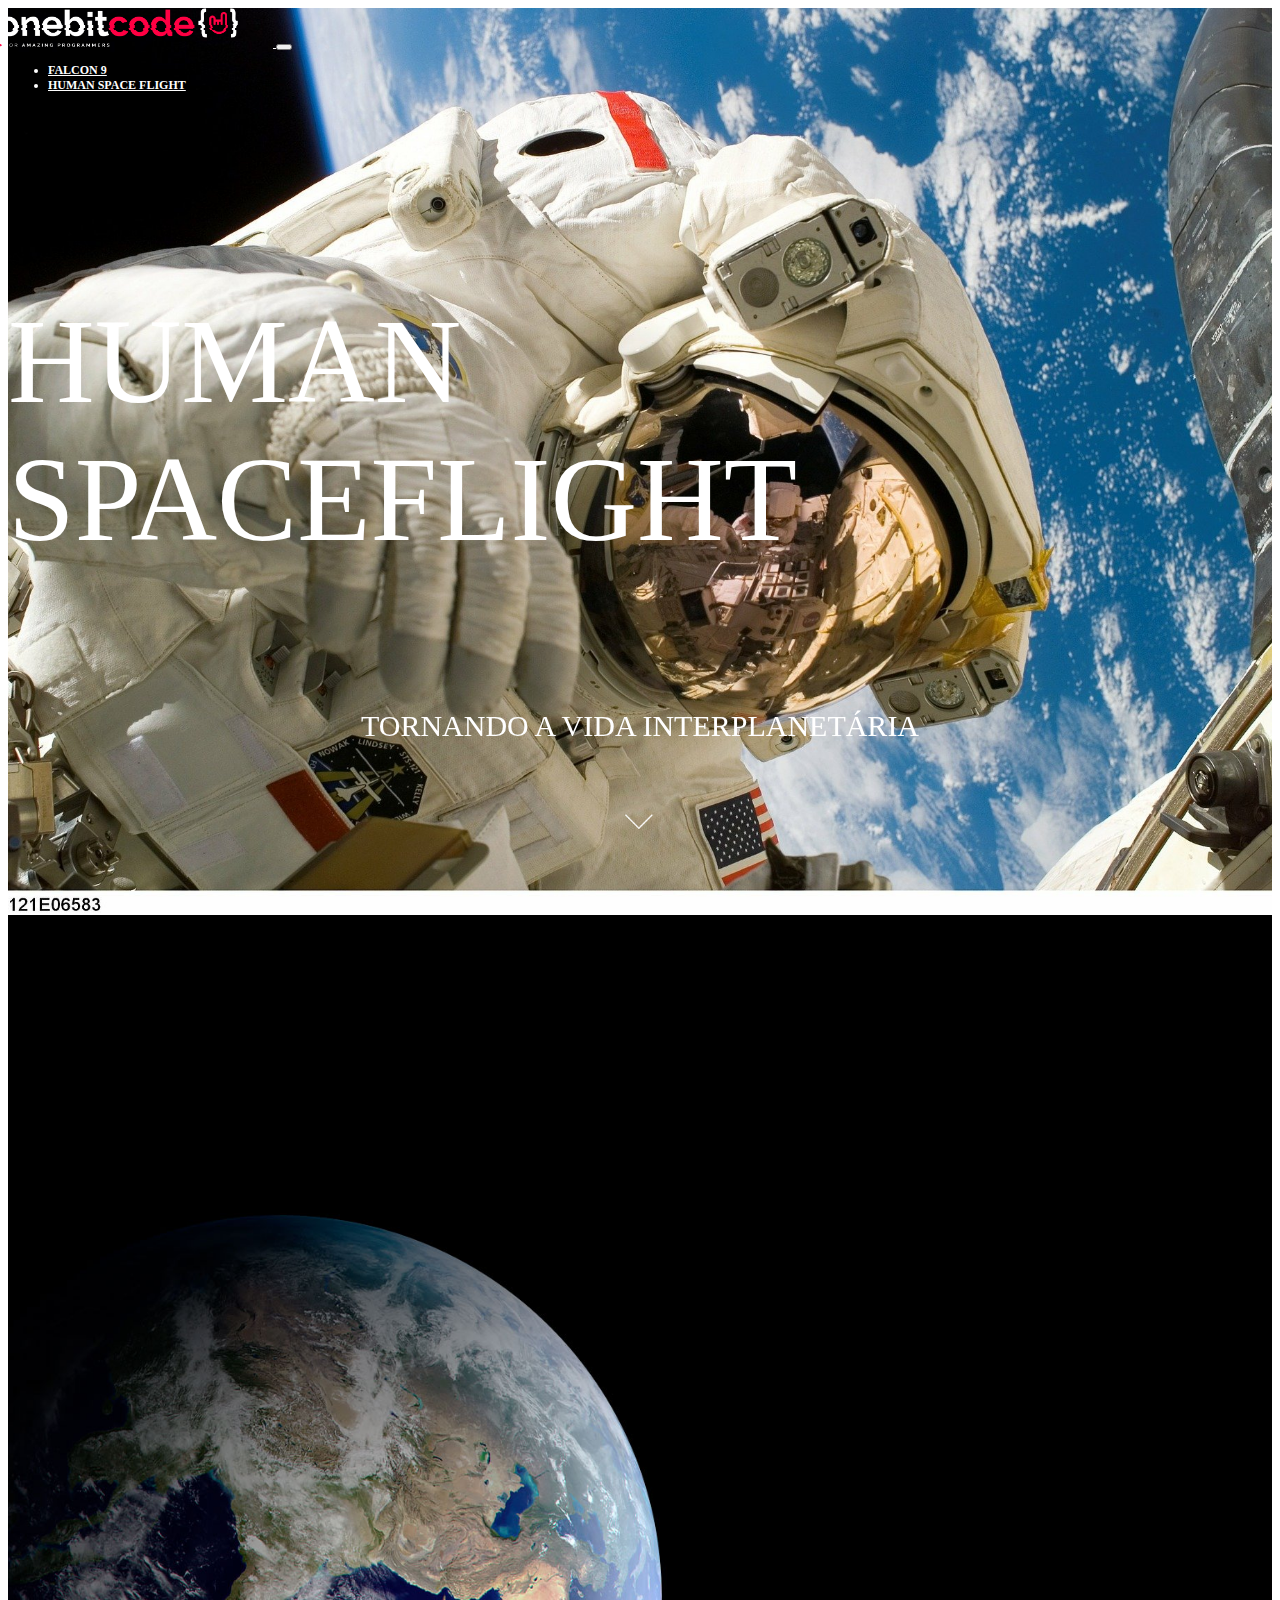
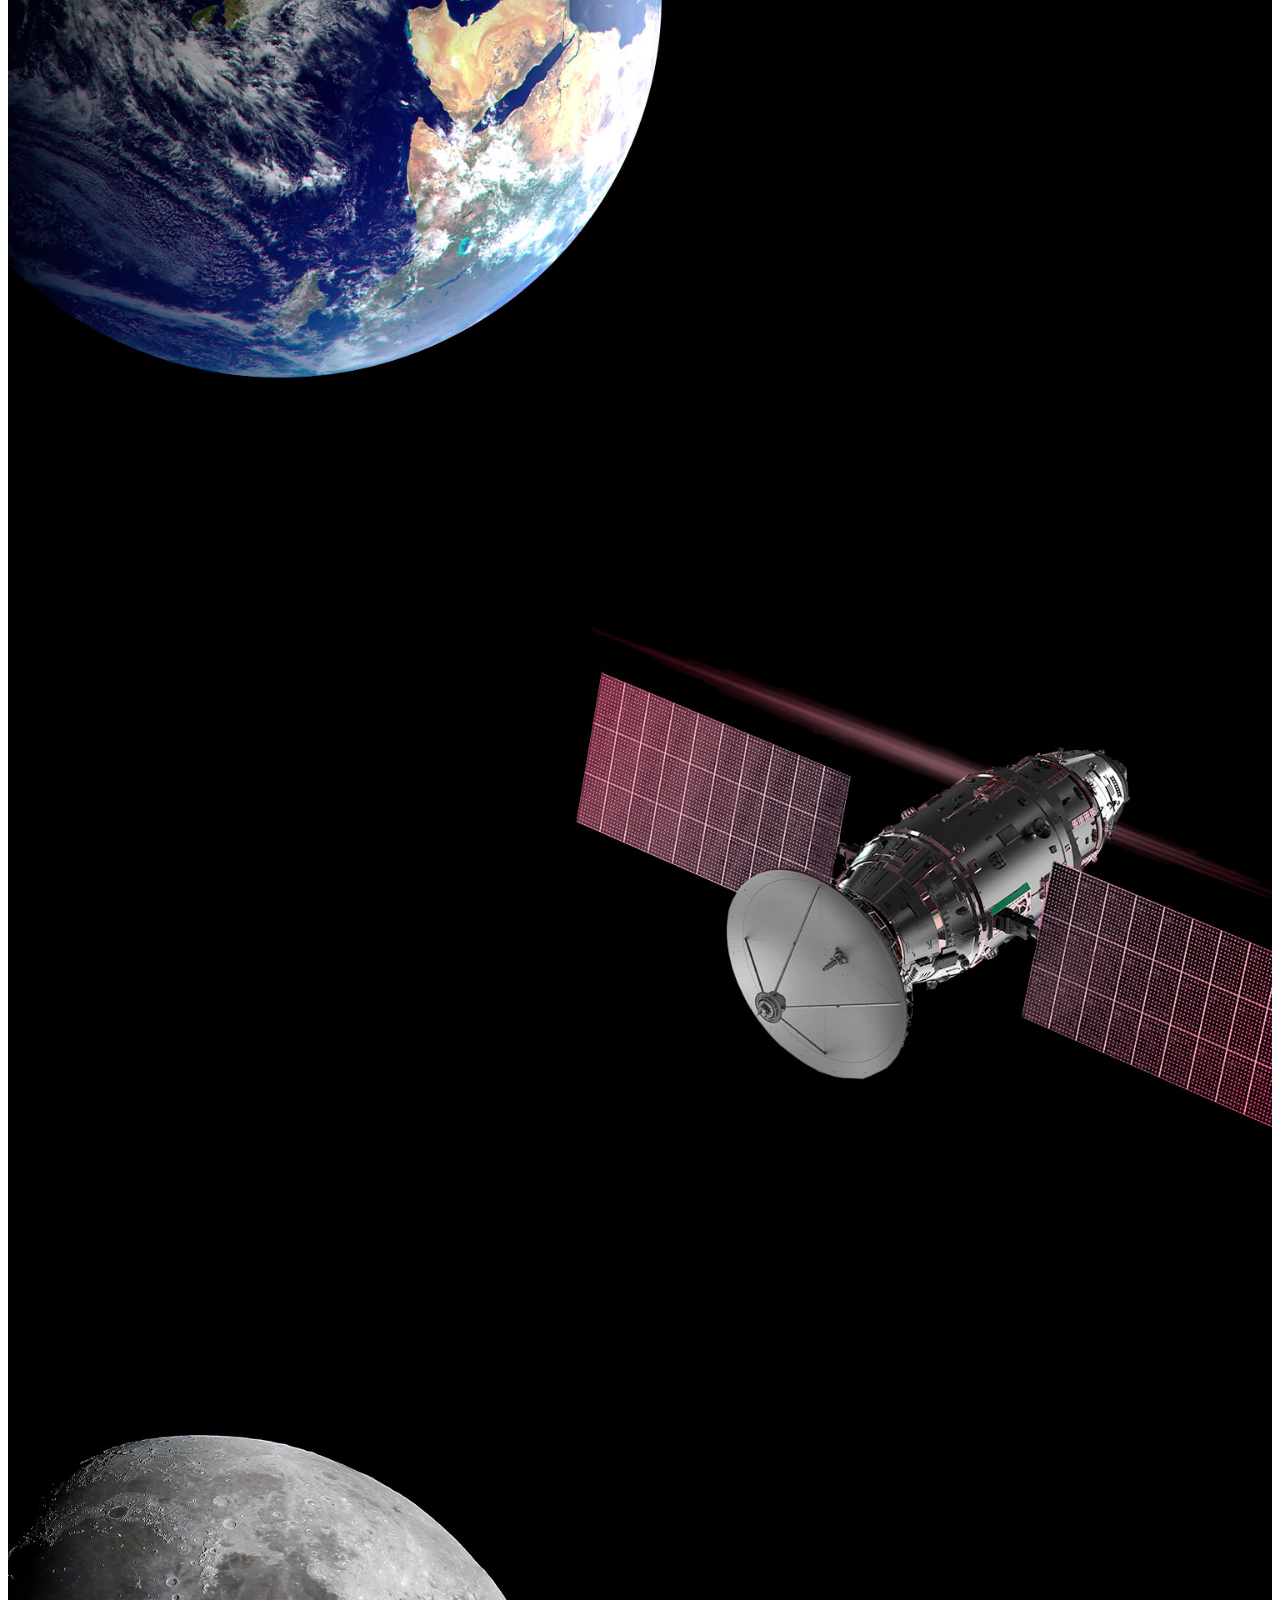
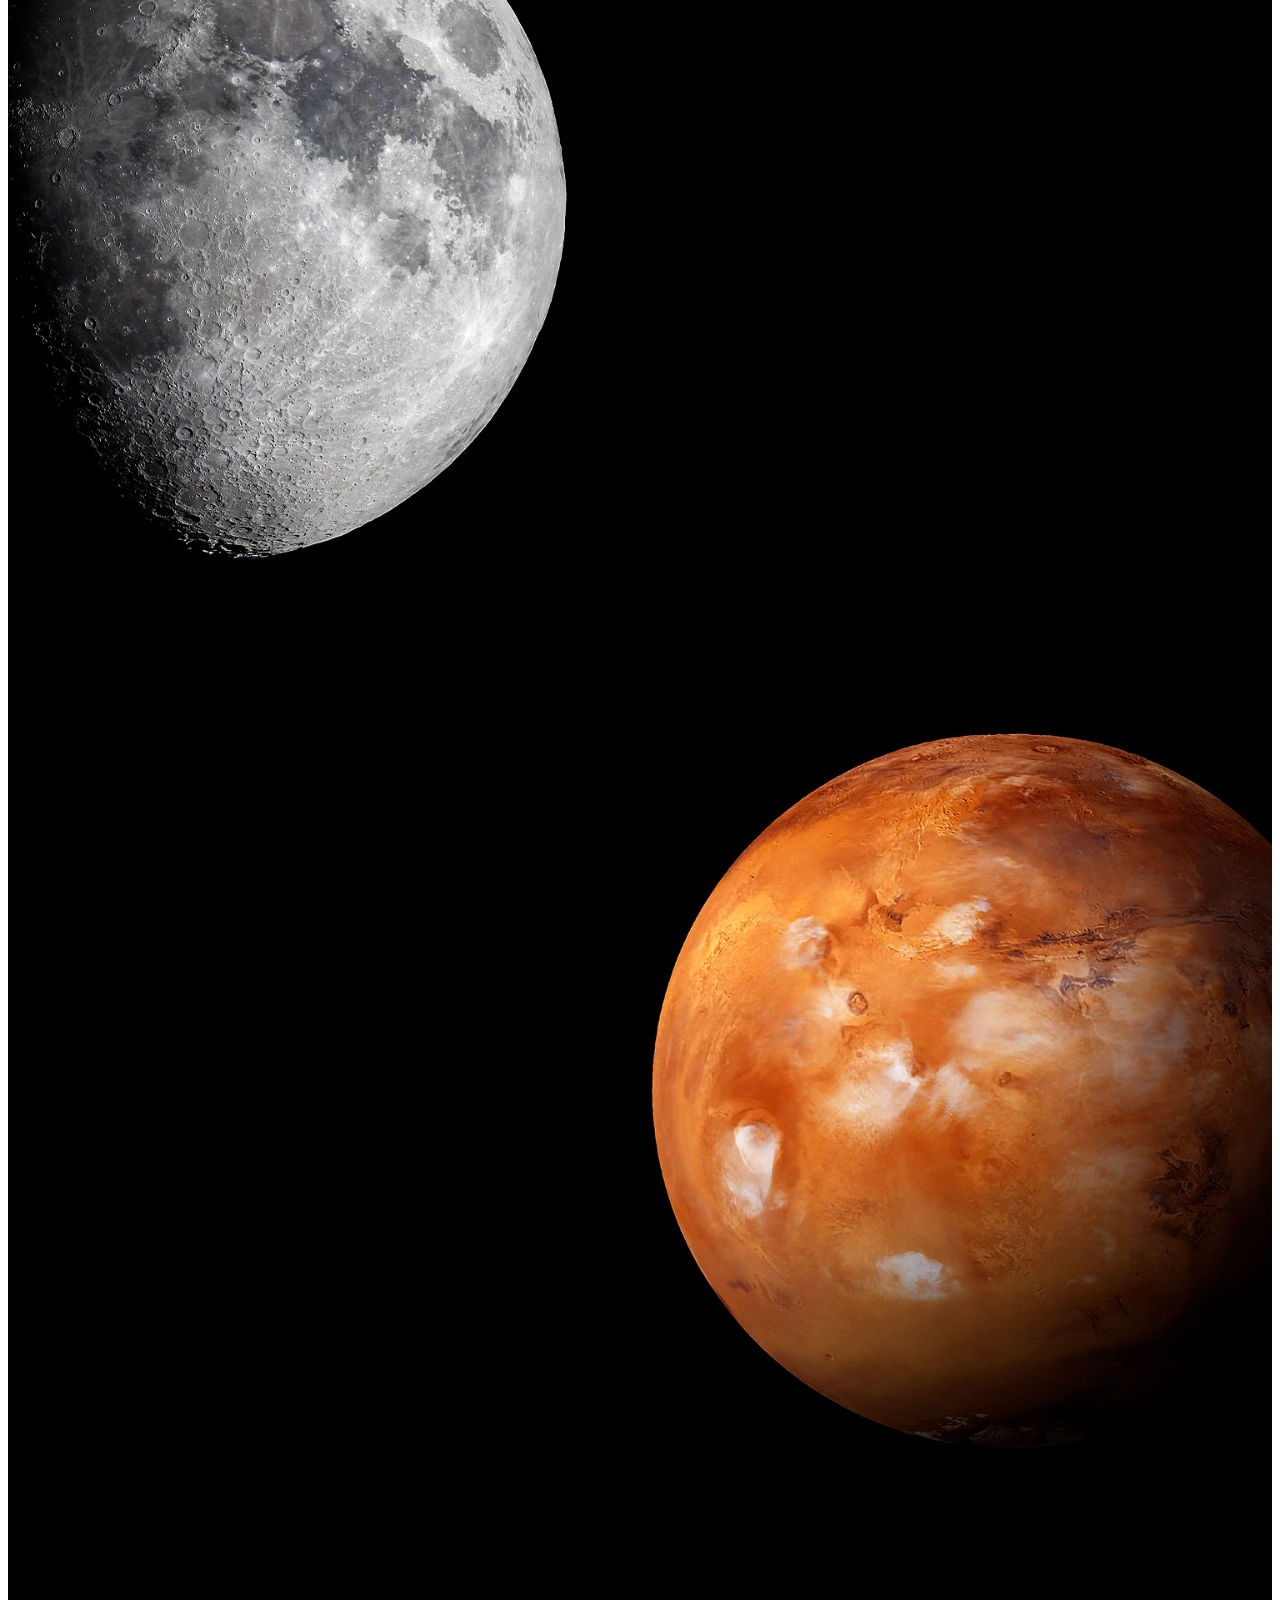
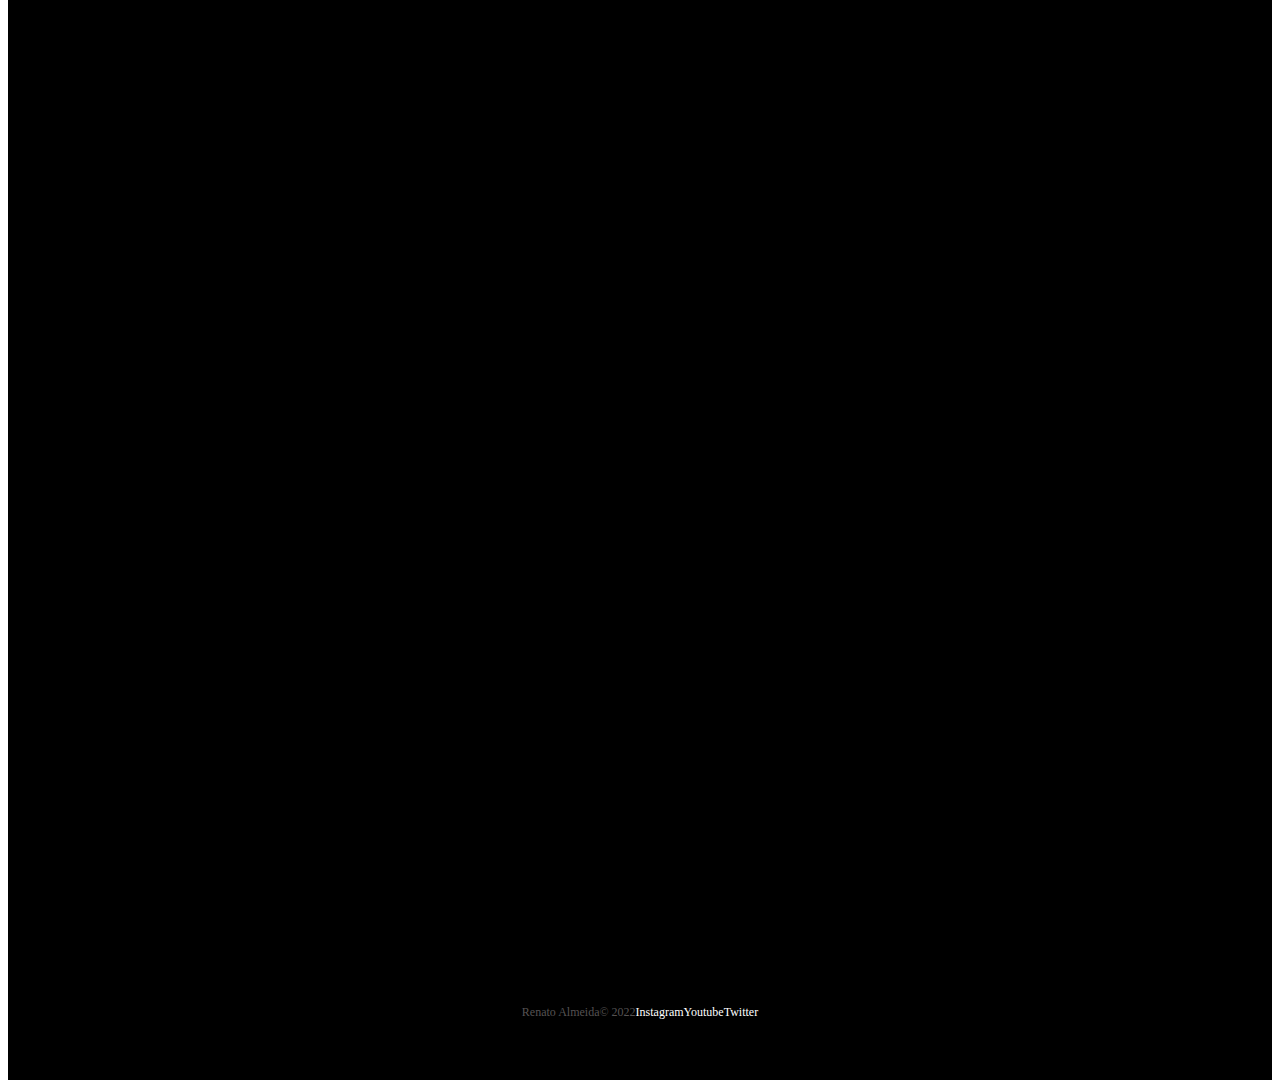
<file: projeto_final/humanSpace.html>
<!DOCTYPE html>
<html lang="pt-br">

<head>
  <meta charset="UTF-8">
  <meta http-equiv="X-UA-Compatible" content="IE=edge">
  <meta name="viewport" content="width=device-width, initial-scale=1.0">

  <!-- Bootstrap css -->
  <link href="https://cdn.jsdelivr.net/npm/bootstrap@5.1.3/dist/css/bootstrap.min.css" rel="stylesheet"
    integrity="sha384-1BmE4kWBq78iYhFldvKuhfTAU6auU8tT94WrHftjDbrCEXSU1oBoqyl2QvZ6jIW3" crossorigin="anonymous">

  <!-- Lib Text css-->
  <link rel="stylesheet" href="https://unpkg.com/aos@next/dist/aos.css" />

  <!-- Favicon -->
  <link rel="shortcut icon" href="./src/img/favicon.png" type="image/x-icon">

  <!-- CSS -->
  <link rel="stylesheet" href="./css/style.css">

  <title>Projeto OnebitX - Human Flight</title>
</head>

<body>

  <div class="container-fluid container00 container08">
    <div class="container">
      <header class="header">
        <nav class="navbar navbar-expand-lg navbar-dark bg-transparent pt-4">
          <div class="container-fluid">
            <a class="navbar-brand" href="./index.html">
              <img src="./src/img/logo-obc-2021-darkbg.png" alt="logoOneBitCode" class="logoPc">
            </a>
            <button class="navbar-toggler" type="button" data-bs-toggle="collapse" data-bs-target="#navbarNav"
              aria-controls="navbarNav" aria-expanded="false" aria-label="Toggle navigation">
              <span class="navbar-toggler-icon"></span>
            </button>
            <div class="collapse navbar-collapse" id="navbarNav">
              <ul class="navbar-nav">
                <li class="nav-item">
                  <a class="nav-link active text-black" aria-current="page" href="./falcon9.html" id="navItem">FALCON
                    9</a>
                </li>
                <li class="nav-item">
                  <a class="nav-link active text-black" href="./humanSpace.html" id="navItem">HUMAN SPACE FLIGHT</a>
                </li>
              </ul>
            </div>
          </div>
        </nav>
      </header>
    </div>

    <div class="container text-center container01Content" data-aos="fade-down" data-aos-duration="1500">
      <p class="h1 titleHuman">HUMAN SPACEFLIGHT</p>

      <p class="subtitleHuman">TORNANDO A VIDA INTERPLANETÁRIA</p>

      <img src="./src/img/home/arrowDown.gif" alt="arrow down" class="arrowDown">
    </div>
  </div>

  <div class="container-fluid text-center earthDesc">
    <p class="textDescEarth" data-aos="flip-left" data-aos-duration="1200">
      SpaceX também oferece voos comerciais para as órbitas terrestre e lunar. Para começar a planejar sua jornada,
      contate-nos em <a href="https://www.instagram.com/renatomocano" target="blank"
        class="emailRCA">almeida.renato1988@gmail.com</a>
    </p>

  </div>

  <div class="container-fluid container00 container09">
    <div class="containerRightContent" data-aos="fade-right" data-aos-duration="1500">
      <p>MISSÃO</p>
      <p class="h2 titleSelection">ÓRBITA DA TERRA</p>
      <p class="subtitle">EXPERIMENTE O PLANETA AZUL A 300KM DE ALTURA</p>
      <button type="button" class="btn btn-outline-light py-3 px-5">EXPLORAR</button>
    </div>

  </div>

  <div class="container-fluid container00 container10">
    <div class="containerLeftContent" data-aos="fade-left" data-aos-duration="1500">
      <p>MISSÃO</p>
      <p class="h2 titleSelection">ESTAÇÃO ESPACIAL</p>
      <p class="subtitle">TRANSPORTANTO HUMANOS PARA O LABORATÓRIO VOADOR NO CÉU</p>
      <button type="button" class="btn btn-outline-light py-3 px-5">EXPLORAR</button>
    </div>

  </div>

  <div class="container-fluid container00 container11">
    <div class="containerRightContent" data-aos="zoom" data-aos-duration="1500">
      <p>MISSÃO</p>
      <p class="h2 titleSelection">LUA</p>
      <p class="subtitle">RETORNANDO HUMANOS PARA A NOSSA LUA VIZINHA</p>
      <button type="button" class="btn btn-outline-light py-3 px-5">EXPLORAR</button>
    </div>

  </div>

  <div class="container-fluid container00 container12">
    <div class="containerLeftContent" data-aos="flip-right" data-aos-duration="1500">
      <p>MISSÃO</p>
      <p class="h2 titleSelection">MARTE E ALÉM</p>
      <p class="subtitle">O CAMINHO PARA TORNAR A HUMANIDADE MULTIPLANETÁRIA</p>
      <button type="button" class="btn btn-outline-light py-3 px-5">EXPLORAR</button>
    </div>

  </div>

  <div class="container-fluid text-center downloadDesc">
    <p data-aos="fade-right" data-aos-duration="1250">Para mais informações sobre os serviços entre em contato com <a
        href="https://www.instagram.com/renatomocano" target="blank" class="emailRCA">almeida.renato1988@gmail.com</a>
    </p>

    <button type="button" class="btn btn-outline-light p-3" data-aos="flip-left" data-aos-duration="1000">GUIA DO
      USUÁRIO</button>

    <button type="button" class="btn btn-outline-light p-3" data-aos="flip-up" data-aos-duration="1100">CAPACIDADES E
      SERVIÇOS</button>
  </div>

  <footer class="container-fluid footer">
    <span class="me-4 copyRCA">Renato Almeida&copy; 2022</span>
    <a href="https://www.instagram.com/renatomocano" target="blank" class="me-4">Instagram</a>
    <a href="https://https://www.youtube.com/channel/UCLMmzzvyZ35fTzHtnWIivVg" target="blank" class="me-4">Youtube</a>
    <a href="https://https://twitter.com/mocanoplays" target="blank">Twitter</a>
  </footer>

  <!-- Bootstrap JS -->
  <script src="https://cdn.jsdelivr.net/npm/bootstrap@5.1.3/dist/js/bootstrap.bundle.min.js"
    integrity="sha384-ka7Sk0Gln4gmtz2MlQnikT1wXgYsOg+OMhuP+IlRH9sENBO0LRn5q+8nbTov4+1p"
    crossorigin="anonymous"></script>

  <!-- Lib Text Script -->
  <script src="https://unpkg.com/aos@next/dist/aos.js"></script>
  <script>
    AOS.init();
  </script>
</body>

</html>
</file>
<file: projeto_final/css/style.css>
@import url("https://fonts.googleapis.com/css2?family=Rubik:wght@400;514&display=swap");
* {
  color: #ffffff;
}

.header {
  font-size: 12px;
  font-weight: bold;
}
.header #navItem:hover {
  color: #b9b9b9;
}

.container00 {
  min-height: 100vh;
  background-size: cover;
  background-repeat: no-repeat;
  background-position: center;
}

.arrowDown {
  display: inline-block;
  width: 90px;
  margin-top: 5px;
}

.logoPc {
  width: 240px;
  margin-left: -10px;
  margin-right: 35px;
}

#button {
  padding: 15px 35px;
  border: 2px solid #ffffff;
}

.footer {
  background-color: black;
  height: 15vh;
  font-size: 12px;
  font-weight: 500;
  display: flex;
  align-items: center;
  justify-content: center;
}
.footer a {
  text-decoration: none;
  color: #ffffff;
}
.footer a:hover {
  color: #b9b9b9;
}
.footer .copyRCA {
  color: #555252;
}

.downloadDesc {
  background-color: black;
  height: 85vh;
  padding-top: 240px;
}
.downloadDesc button {
  border: 2px solid #ffffff;
  margin-right: 10px;
}

.emailRCA {
  text-decoration: none;
  color: white;
  border-bottom: 1px solid #ffffff;
}
.emailRCA:hover {
  border-bottom: 1px solid #b9b9b9;
  color: #b9b9b9;
}

@media (max-width: 449px) {
  .downloadDesc button {
    margin: 10px 0px;
  }
}
@media (max-width: 405px) {
  .logoPc {
    width: 180px;
    margin-top: 15px;
  }
  .footer {
    font-size: 10px;
  }
}
@media (max-width: 350px) {
  .logoPc {
    width: 150px;
    margin-top: 15px;
  }
}
.container00.container01 {
  background-image: url(../src/img/home/01.jpg);
}
.container00.container02 {
  background-image: url(../src/img/home/03.jpg);
}
.container00.container03 {
  background-image: url(../src/img/home/02.gif);
}
.container00.container04 {
  background-image: url(../src/img/home/04.jpg);
}

.titlePadding {
  padding-top: 200px;
}

.shortTitle {
  width: 550px;
  margin-bottom: 25px;
}

.mediumTitle {
  width: 650px;
  margin-bottom: 25px;
}

@media (max-width: 750px) {
  .titlePadding {
    padding-top: 120px;
  }
  .shortTitle,
.mediumTitle {
    width: auto;
    font-size: 50px;
  }
}
@media (max-width: 380px) {
  .shortTitle,
.mediumTitle {
    width: auto;
    font-size: 30px;
  }
}
.container00.container05 {
  background-image: url(../src/img/falcon9/01.jpg);
}
.container00.container06 {
  background-image: url(../src/img/falcon9/02.jpg);
}
.container00.carrossel01 {
  background-image: url(../src/img/falcon9/03.jpg);
}
.container00.carrossel02 {
  background-image: url(../src/img/falcon9/04.jpg);
}
.container00.carrossel03 {
  background-image: url(../src/img/falcon9/05.jpg);
}
.container00.carrossel04 {
  background-image: url(../src/img/falcon9/06.jpg);
}
.container00.carrossel05 {
  background-image: url(../src/img/falcon9/07.jpg);
}
.container00.container07 {
  background-image: url(../src/img/falcon9/08.jpg);
}

.titleFalcon9 {
  font-size: 90px;
  font-family: "Rubik", sans-serif;
  font-weight: 514;
}

.numbers {
  background-color: black;
  height: 40vh;
  display: flex;
  flex-direction: column;
  justify-content: center;
}
.numbers .titleNumb {
  font-size: 90px;
}
.numbers .subtitleNumb {
  font-size: 20px;
}

.falcon9Desc {
  font-size: 22px;
  width: 640px;
  line-height: 50px;
}

.containerFalcon9Desc {
  display: grid;
  height: 90vh;
  align-items: center;
  justify-content: left;
}

#overviewPosition {
  width: 500px;
  margin-left: 13%;
  padding-top: 15%;
}

.carrosselSlide img {
  height: 100vh;
}

.carousselText {
  background-color: black;
}

@media (max-width: 768px) {
  .numbers .titleNumb {
    font-size: 80px;
  }
  .numbers .subtitleNumb {
    font-size: 18px;
  }
  .falcon9Desc {
    width: auto;
  }
  #overviewPosition {
    padding-top: 35%;
  }
}
@media (max-width: 575px) {
  .numbers {
    height: 60vh;
  }
  #overviewPosition {
    width: auto;
    margin-left: auto;
  }
}
@media (max-width: 375px) {
  .titleFalcon9 {
    font-size: 50px;
  }
  .falcon9Desc {
    font-size: 18px;
    line-height: auto;
  }
  .subtitleFalcon {
    font-size: 16px;
  }
}
.container00.container08 {
  background-image: url(../src/img/humanFlight/01.jpg);
}
.container00.container09 {
  background-image: url(../src/img/humanFlight/02.jpg);
}
.container00.container10 {
  background-image: url(../src/img/humanFlight/03.jpg);
}
.container00.container11 {
  background-image: url(../src/img/humanFlight/04.jpg);
}
.container00.container12 {
  background-image: url(../src/img/humanFlight/05.jpg);
}

.container01Content {
  height: 90vh;
  display: flex;
  flex-direction: column;
  justify-content: center;
  align-items: center;
}
.container01Content .titleHuman {
  font-size: 120px;
}
.container01Content .subtitleHuman {
  margin-top: 20px;
  margin-bottom: 50px;
  font-size: 30px;
  font-weight: 300;
}

.earthDesc {
  background-color: black;
  height: 25vh;
  display: flex;
  align-items: center;
  justify-content: center;
}
.earthDesc .textDescEarth {
  color: #d8d8d8;
  font-weight: 400;
  font-size: 20px;
  width: 800px;
}

.containerRightContent {
  margin-left: 55%;
  padding-top: 15%;
}

.titleSelection {
  font-size: 60px;
  font-weight: bold;
}

.subtitle {
  font-weight: 300;
  margin-bottom: 40px;
}

.containerLeftContent {
  margin-left: 5%;
  padding-top: 15%;
}

@media (max-width: 768px) {
  .container01Content .titleHuman {
    font-size: 90px;
  }
  .container01Content img {
    width: 160px;
  }
  .containerRightContent {
    margin-left: 15%;
  }
  .containerLeftContent {
    margin-left: 15%;
  }
  .earthDesc .textDescEarth {
    color: #d8d8d8;
    font-weight: 400;
    font-size: 18px;
    width: 800px;
  }
}
@media (max-width: 610px) {
  .container01Content .titleHuman {
    font-size: 60px;
  }
  .container01Content .subtitleHuman {
    font-size: 24px;
  }
  .containerRightContent {
    margin-left: 5%;
  }
  .containerLeftContent {
    margin-left: 5%;
  }
  .titleSelection {
    font-size: 40px;
  }
}
@media (max-width: 380px) {
  .container01Content .titleHuman {
    font-size: 40px;
  }
  .container01Content img {
    width: 100px;
  }
}

/*# sourceMappingURL=style.css.map */
</file>
<file: exercicios/exercicio1/css/style.css>
* {
  padding: 0px;
  margin: 0px;
}

body {
  background-size: cover;
  background-repeat: no-repeat;
  background-position: right;
  color: white;
}

.container1 {
  background-color: rgba(19, 18, 18, 0.9450980392);
  width: 450px;
  height: auto;
}

.topLogo {
  width: 190px;
}

.paragraph {
  margin: 6px 0px;
}

.btnSend {
  color: #ff0043;
  border: 1px solid #ff0043;
}

.footer {
  margin-top: 30px;
  margin-bottom: -30px;
}

/*# sourceMappingURL=style.css.map */
</file>
